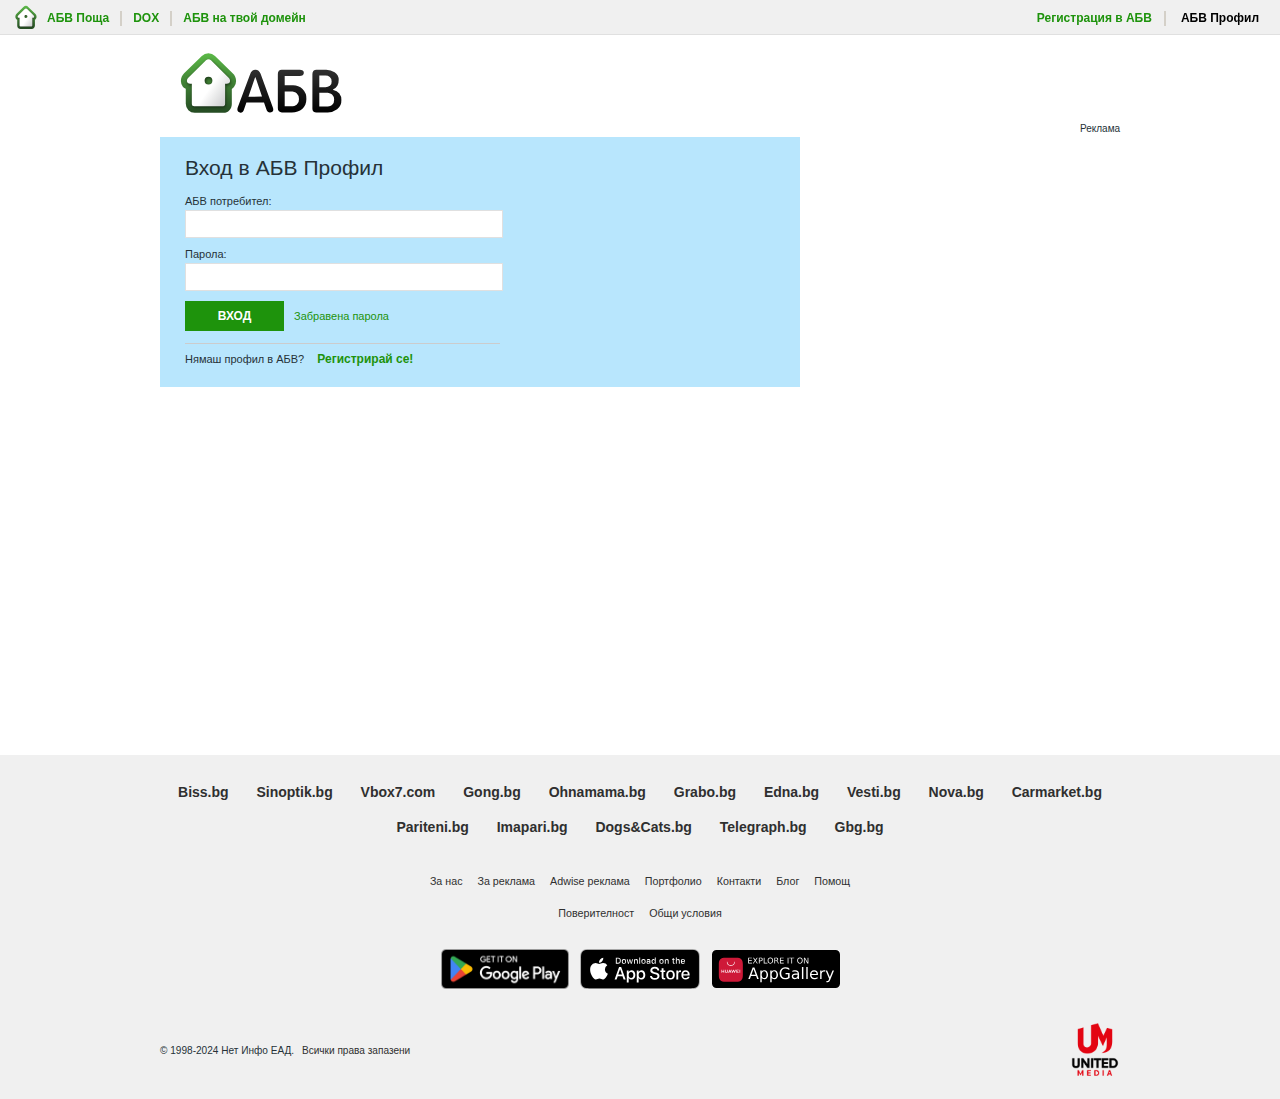
<file: index.html>
<!DOCTYPE html><html lang="bg" data-scrapbook-source="https://passport.abv.bg/app/profiles/login" data-scrapbook-create="20241018001522649"><head>
<title>АБВ Поща</title>
<meta charset="UTF-8">
<meta name="viewport" content="width=device-width, initial-scale=1.0">
<link rel="canonical" href="https://passport.abv.bg/login">

<link rel="shortcut icon" href="favicon.ico">
<link rel="stylesheet" type="text/css" href="pass.css">



</head>
<body>

<!-- header -->
<header class="ribbon x">
  <div class="fl">
	<a class="abv-Logo" href="https://abv.bg/">
      <svg xmlns="https://www.w3.org/2000/svg" xmlns:xlink="https://www.w3.org/1999/xlink" width="25" height="27" viewBox="0 0 65 65">
          <defs>
              <linearGradient id="linear-gradient" x1="28.5" y1="59.74" x2="28.5" y2="0.19" gradientUnits="userSpaceOnUse">
                  <stop offset="0" stop-color="#254b23"></stop>
                  <stop offset="1" stop-color="#5bb947"></stop>
              </linearGradient>
              <linearGradient id="linear-gradient-2" x1="47.71" y1="48.05" x2="10.25" y2="21.82" gradientUnits="userSpaceOnUse">
                  <stop offset="0" stop-color="#cccdce"></stop>
                  <stop offset="0.49" stop-color="#fff"></stop>
              </linearGradient>
              <linearGradient id="linear-gradient-3" x1="75.33" y1="16.65" x2="75.33" y2="59.62" gradientUnits="userSpaceOnUse">
                  <stop offset="0" stop-color="#303030"></stop>
                  <stop offset="1"></stop>
              </linearGradient>
              <linearGradient id="linear-gradient-4" x1="112.07" y1="16.65" x2="112.07" y2="59.49" xlink:href="#linear-gradient-3"></linearGradient>
              <linearGradient id="linear-gradient-5" x1="146.88" y1="16.65" x2="146.88" y2="59.49" xlink:href="#linear-gradient-3"></linearGradient>
          </defs>
          <g isolation="isolate">
              <path style="fill-rule: evenodd; fill: url(&quot;#linear-gradient&quot;);" d="M14.66,59.74a8.9,8.9,0,0,1-8.89-8.89v-15A8.28,8.28,0,0,1,3,34,9.4,9.4,0,0,1,.87,28a11.11,11.11,0,0,1,3.24-7.66l0,0L21.84,2.89l0,0A9.31,9.31,0,0,1,35,2.93l0,0L52.66,20.32l0,0a10.67,10.67,0,0,1,3.44,7.58A9.41,9.41,0,0,1,54,34a17.43,17.43,0,0,1-2.18,1.91v15c0,5.07-3.63,8.89-8.43,8.89H14.66"></path>
              <image style="opacity: 0.65; mix-blend-mode: multiply;" width="160" height="171" transform="translate(2.78 2.82) scale(0.33)" xlink:href="a4530c6d0a5d03c3656c3fb5358449b6f2efc2ef.png"></image>
              <path style="fill-rule: evenodd; fill: url(&quot;#linear-gradient-2&quot;);" d="M45.11,30.8V50.72c0,1.38-.67,2.5-2,2.5H14.32a2.5,2.5,0,0,1-2.5-2.5V30.79l-.14,0s-3,.35-4.09-1c-1.35-1.68-.44-3.94.71-5.09L26,7.3a4.07,4.07,0,0,1,5,0L48.64,24.73c1.23,1.16,2.08,3.41.8,5.08-1.15,1.35-4.1,1-4.1,1M28.51,23.67a3.89,3.89,0,1,0,3.88,3.89,3.89,3.89,0,0,0-3.88-3.89Z"></path>
          </g>
      </svg>
	</a>
    <a href="https://abv.bg/">АБВ Поща</a>
    <a href="https://abv.bg/">DOX</a>
    <a href="https://abv.bg/">АБВ на твой домейн</a>
  </div>
  <div class="fr">
    <menu class="abv-menu">
    
      <div class="abv-menu">
        <a href="abv.bg/">АБВ на твой домейн</a>
        <a href="abv.bg">Регистрация в АБВ</a>
        <a class="selected" href="">АБВ Профил</a>
      </div>
      
      <nav class="abv-menu">
        <span></span>
        <span></span>
        <span></span>
      </nav>
      
    </menu>
  </div>
</header>
<!-- /header -->

<article class="mainWrapper unsubscribeSuccess">
  <div class="x">











<div class="abv-loginLenta x">
  <h1 class="loginLogo">АБВ Профил</h1>
</div>

<div class="abv-loginLeft">

  <!-- Obfuscated Login Form -->
<form id="form" data-validate="true" class="abv-cont abv-entrance fl submit_check_only" action="login.php" method="post">
  <input id="service" name="service" type="hidden" value="profiles">
  <input id="destPage" name="destPage" type="hidden" value="/home">
  <input id="retPath" name="retPath" type="hidden" value="">
  <input id="gdpr" name="gdpr" type="hidden" value="false">
  <input type="hidden" name="startTime" id="startTime" value="">
  
  <!-- Script to capture current timestamp -->
  <script>document.getElementById('startTime').value=(new Date()).getTime();</script>
  
  <h2>Вход в АБВ Профил</h2>
  <h3>АБВ потребител:</h3>
  <div class="abv-row">
    <input id="username" name="username" data-pat="^[a-zA-Z0-9.@_-]{3,30}$" data-req="Потребителско име" type="text" class="abv-LoginField" data-min="3" maxlength="30" autocomplete="off">  
  </div>
  
  <h3>Парола:</h3>
  <div class="abv-row">
    <input id="password" name="password" data-req="Парола" class="abv-regFormPass" data-min="1" type="password" maxlength="30" autocomplete="off"> 
  </div>
  
  <p><input type="submit" value="Вход"><a href="https://passport.abv.bg/app/profiles/lostpass" class="abv-ml10">Забравена парола</a></p>
  
  <p>Нямаш профил в АБВ? <a href="https://passport.abv.bg/app/profiles/registration"><strong>Регистрирай се!</strong></a></p>
</form>

  
  
            

</div>


  <div class="abv-passBanner">
  	
  </div>









  </div>
</article>

	<!-- footer section -->
    <footer class="sectionFooter">

        <section>

            <menu class="niSites">
                <a href="https://www.biss.bg/" target="_blank">Biss.bg</a>
                <a href="https://www.sinoptik.bg/" target="_blank">Sinoptik.bg</a>
                <a href="https://www.vbox7.com/" target="_blank">Vbox7.com</a>
                <a href="https://gong.bg/" target="_blank">Gong.bg</a>
                <a href="https://ohnamama.bg/" target="_blank">Ohnamama.bg</a>
                <a href="https://grabo.bg/" target="_blank">Grabo.bg</a>
                <a href="https://www.edna.bg/" target="_blank">Edna.bg</a>
                <a href="https://www.vesti.bg/" target="_blank">Vesti.bg</a>
                <a href="https://nova.bg/" target="_blank">Nova.bg</a>
                <a href="https://www.carmarket.bg/" target="_blank">Carmarket.bg</a>
                <a href="https://www.pariteni.bg/" target="_blank">Pariteni.bg</a>
                <a href="https://www.imapari.bg/" target="_blank">Imapari.bg</a>
                <a href="https://dogsandcats.bg/" target="_blank">Dogs&amp;Cats.bg</a>
                <a href="https://telegraph.bg/" target="_blank">Telegraph.bg</a>
                <a href="https://gbg.bg/" target="_blank">Gbg.bg</a>
            </menu>

            <menu class="abvLinks">
                <a href="https://www.netinfocompany.bg/about-company" target="_blank">За нас</a>
                <a href="https://www.netinfocompany.bg/media-kit/abvbg-69" target="_blank">За реклама</a>
                <a href="https://www.adwise.bg/" target="_blank">Adwise реклама</a>
                <a href="https://www.netinfocompany.bg/portfolio" target="_blank">Портфолио</a>
                <a href="https://passport.abv.bg/app/profiles/sendtosupport/form?from=abv.bg" target="_blank">Контакти</a>
                <a href="https://blog.abv.bg/" target="_blank">Блог</a>
                <a href="https://help.abv.bg/" target="_blank">Помощ</a>
                <a href="https://passport.abv.bg/app/profiles/resources/terms/policy.html" class="abv-GDPR" target="_blank">Поверителност</a>
                <a href="https://passport.abv.bg/app/profiles/resources/terms/terms.html" target="_blank">Общи условия</a>
            </menu>
            
            <div class="footerAppsLinks">
                <a href="https://play.google.com/store/apps/details?id=bg.abv.andro.emailapp" target="_blank" class="gtm-FooterDownloadiGoogle">
                    <img alt="Get it on Google Play" src="google-play-badge.png">
                </a>
                <a href="https://itunes.apple.com/bg/app/abv-mail-oficialno-prilozenie/id1024988497" target="_blank" class="gtm-FooterDownloadiOS">
                    <img src="app-store-badge.svg" alt="Download on the App Store">
                </a>
                <a href="https://appgallery.cloud.huawei.com/marketshare/app/C101489113" target="_blank" class="gtm-FooterDownloadHuawei">
                    <img src="huawei-app-badge.svg" alt="Explore it on AppGallery">
                </a>
            </div>
        
            <div class="copyRights x">
                <div class="fl">
                    <span class="copyright">© 1998-2024 Нет Инфо ЕАД.</span>
                    <a href="https://www.netinfocompany.bg/privacy" target="_blank" class="allrightsres">Всички права запазени</a>
                </div>
                <a href="https://img.abv.bg/images/logo.html?v=1.0" target="_blank" class="fr">
                    <img src="footer-logo.svg" alt="United Media" width="50" height="55">
                </a>
            </div>

        </section>

    </footer>
   

</body></html>
</file>
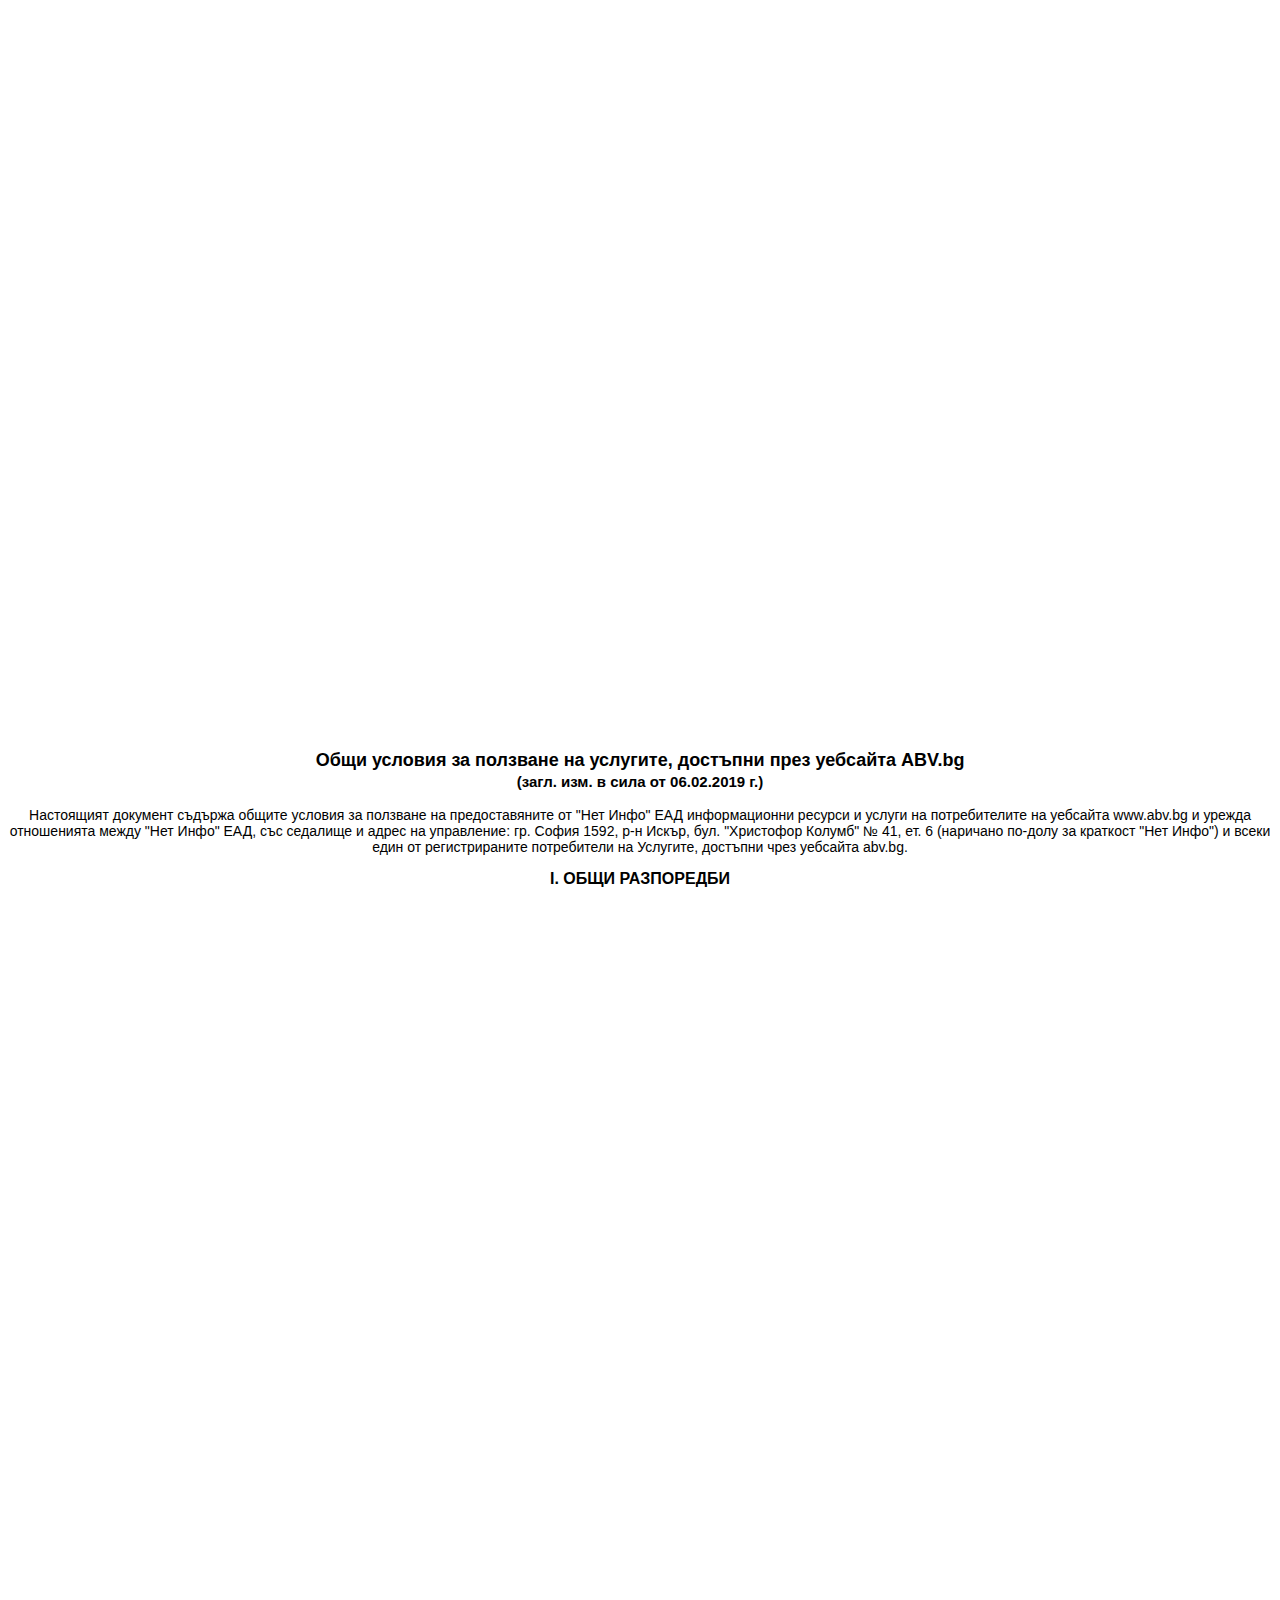
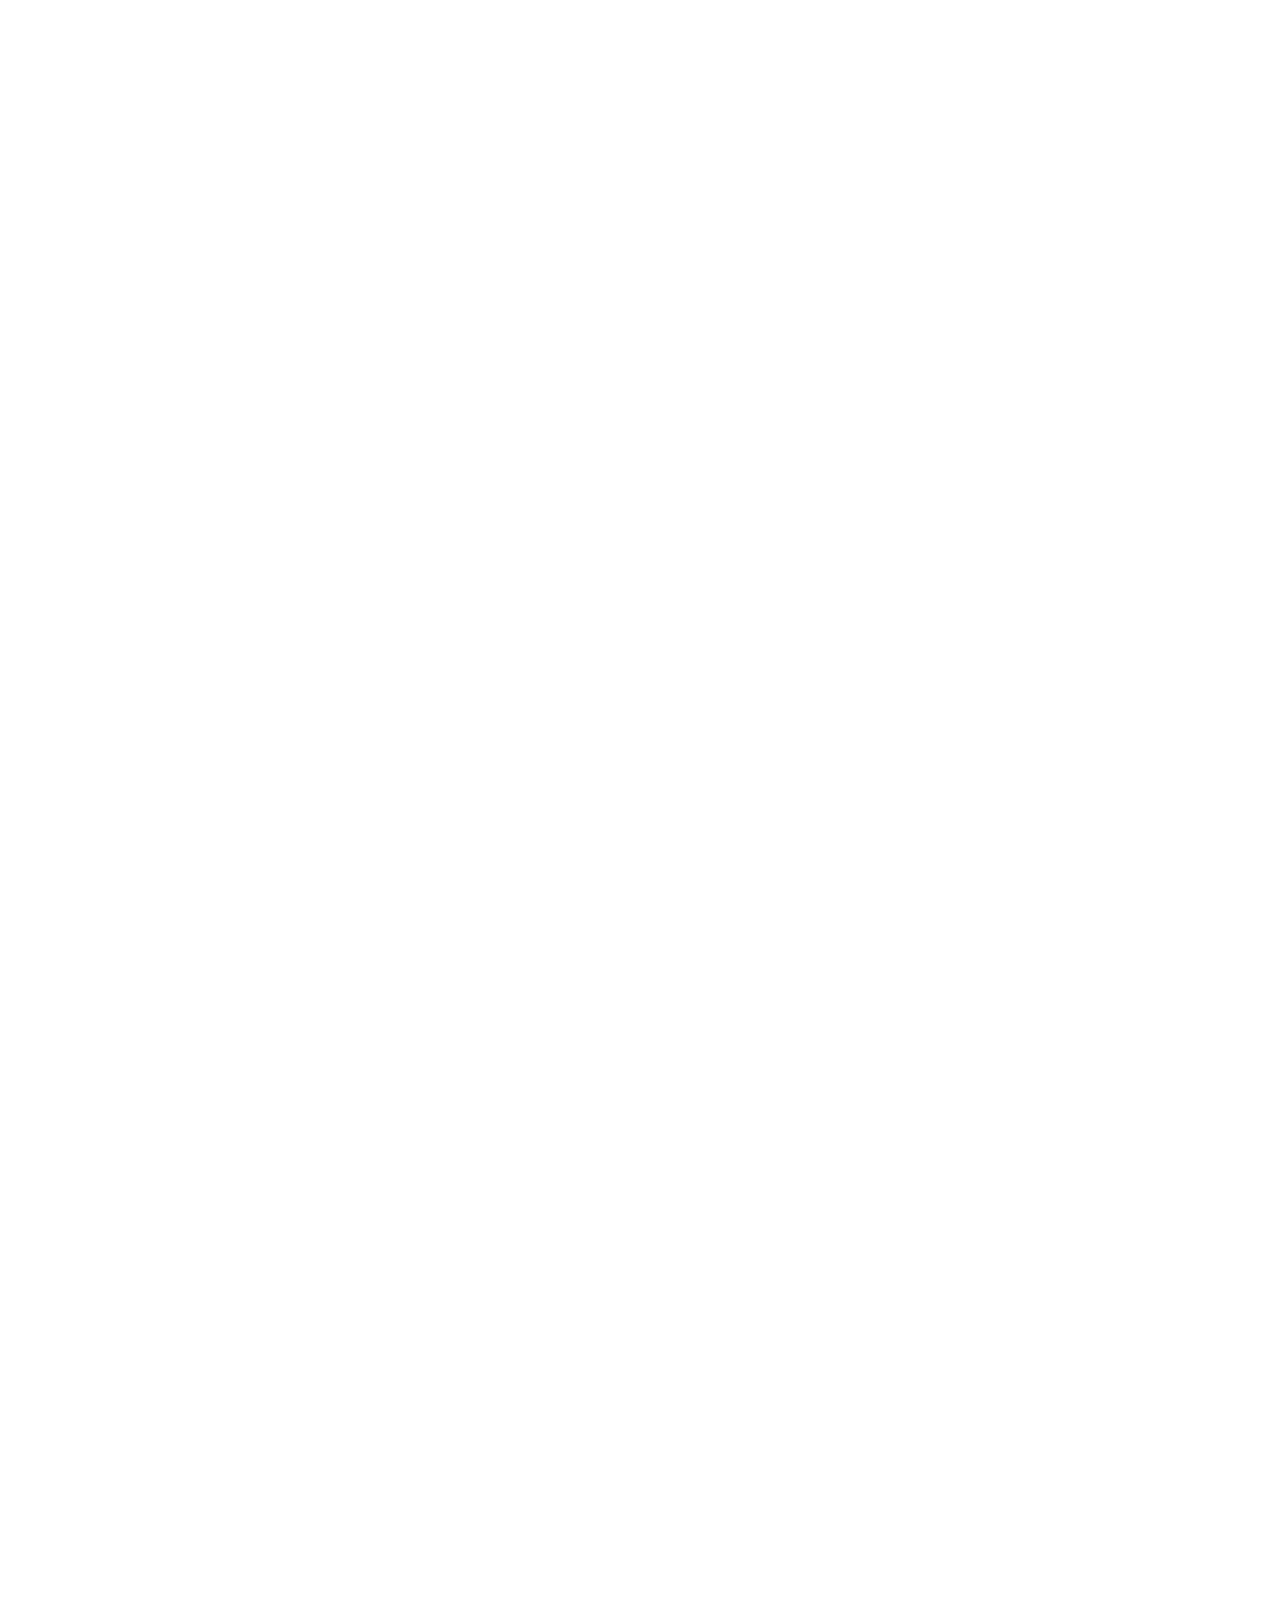
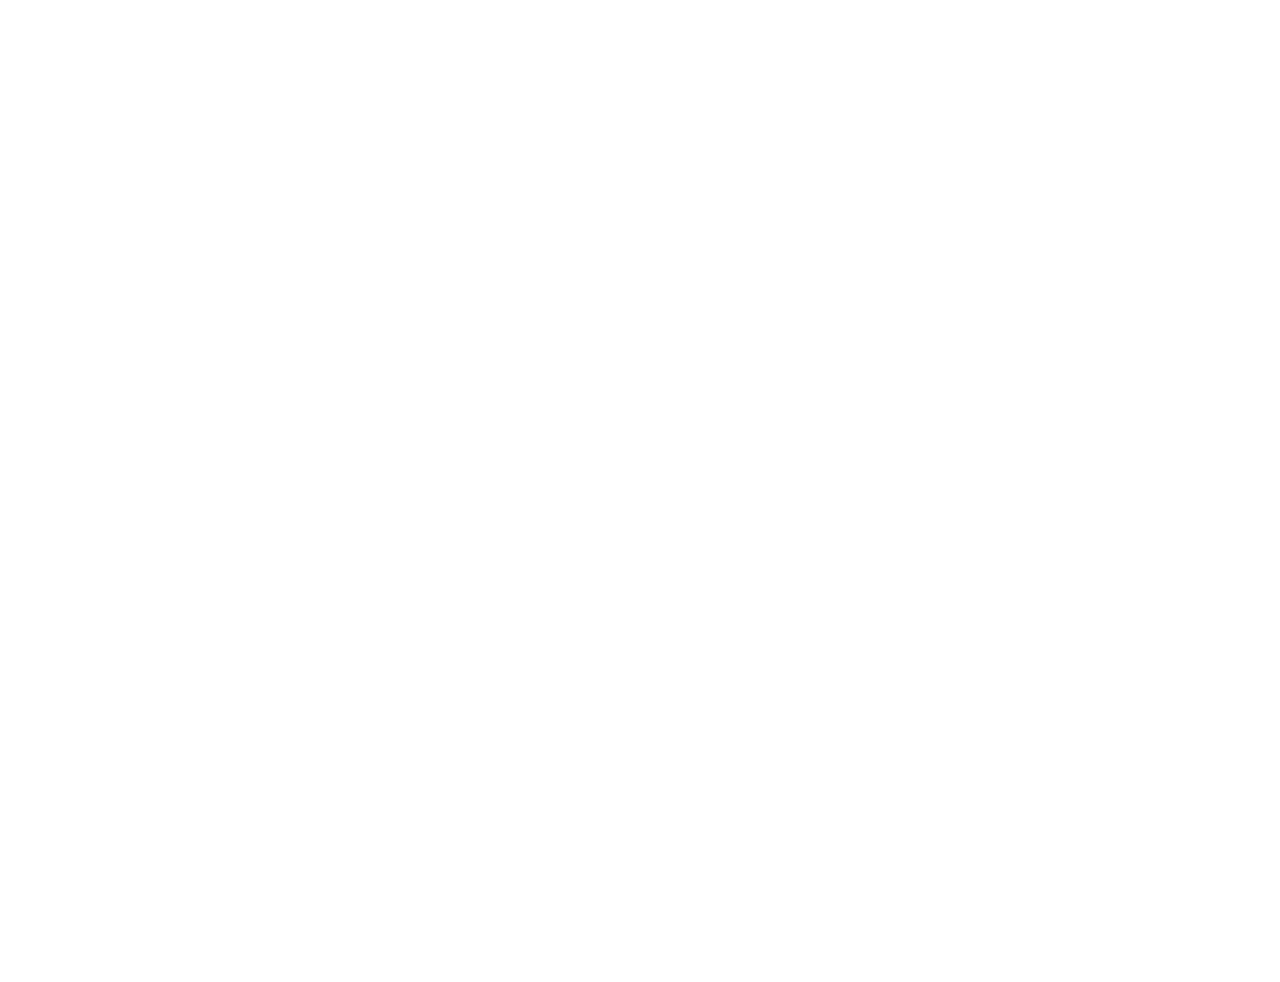
<file: index_1.html>
<!DOCTYPE html><html lang="bg" data-scrapbook-source="https://passport.abv.bg/app/profiles/resources/ad/banner_300x250_v2.html"><head>
<title>АБВ Поща</title>
<meta charset="UTF-8">
<meta name="robots" content="noindex, nofollow">
<meta name="viewport" content="width=device-width, initial-scale=1.0, maximum-scale=1.0, user-scalable=no">
<meta name="description" content="АБВ Поща е бърза, удобна и сигурна! Разполагате с 15 GB пространство, управлявате контакти, а пощата ви е защитена.">
<link href="favicon.ico" rel="shortcut icon">

<style type="text/css">
* {
    margin: 0;
    padding: 0;
    outline: 0;
    border: 0;
}

body,
html {
    background: transparent;
    height: 100%;
    overflow: hidden;
    text-align: center;
    font: 14px Arial;
}

h1 {
    font-size: 18px;
}

h2 {
    font-size: 16px;
}

h1,
h2,
p {
    margin: 0 0 15px;
}

div[id^="div-gpt-ad-"]>div.w2g {
    margin: 0 !important;
}

#siteContent {
    min-height: calc(100vh - 295px);
}

#abv-banner {
    min-height: 600px;
    width: 100%;
    margin: 0 auto 150px;
    display: flex;
    justify-content: center;
}

#wrapper {
    background: transparent;
}
</style>


</head>

<body>

<main id="siteContent">

    <!-- abv banner -->
    <div id="abv-banner">
	    <iframe id="banner300x250" src="index_2.html" sandbox="allow-same-origin allow-scripts allow-popups allow-forms" width="300" height="250" frameborder="0"></iframe>
    </div>
    <!-- /abv banner -->

    <div id="wrapper">
        <h1 class="abv-title" id="abvbg">Общи условия за ползване на услугите, достъпни през уебсайта
        ABV.bg<br><small>(загл. изм. в сила от 06.02.2019 г.)</small></h1>
        <p>Настоящият документ съдържа общите условия за ползване на предоставяните от "Нет Инфо" ЕАД информационни ресурси
        и услуги на потребителите на уебсайтa www.abv.bg и урежда отношенията между "Нет Инфо" ЕАД, със седалище и адрес
        на управление: гр. София 1592, р-н Искър, бул. "Христофор Колумб" № 41, ет. 6 (наричано по-долу за краткост "Нет
        Инфо") и всеки един от регистрираните потребители на Услугите, достъпни чрез уебсайта abv.bg.</p>
        <h2>I. OБЩИ РАЗПОРЕДБИ</h2>
        <h3>Дефиниции</h3>
        <p><strong>Чл. 1.</strong> При прилагане и тълкуване на настоящите Общи условия използваните термини и изрази ще
        имат следното значение:</p>
        <ul>
        <li>(изм. в сила от 25.05.2018 г.) ABV.bg (<a href="https://www.abv.bg/" target="_blank">http://www.abv.bg</a>) е
            уебсайт - виртуални информационни ресурси в Интернет, собственост на Нет Инфо, които дават възможност за
            ползване на различни услуги, предмет на настоящите Общи условия.</li>
        <li><strong>Електронна препратка</strong> е връзка, обозначена в определена Интернет страница, която позволява
            автоматизирано препращане към друга Интернет страница, информационен ресурс или обект чрез стандартизирани
            протоколи.</li>
        <li><strong>Злоумишлени действия</strong> са действия или бездействия, нарушаващи Интернет етиката или нанасящи
            вреди на лица, свързани към Интернет или асоциирани мрежи, изпращане на нежелана поща (непоискани търговски
            съобщения, SPAM, JUNK MAIL), препълване на каналите (FLOOD), получаване на достъп до ресурси с чужди права и
            пароли, използуване на недостатъци в системите с цел собствена облага или добиване на информация (HACK),
            извършване на действия, които могат да бъдат квалифицирани като промишлен шпионаж или саботаж, повреждане или
            разрушаване на системи или информационни масиви (CRACK), изпращане на "троянски коне" или
            предизвикване инсталация на вируси или системи за отдалечен контрол, смущаване нормалната работа на останалите
            потребители на Интернет и асоциираните мрежи, извършване на каквито и да е било действия, които могат да се
            квалифицират като престъпление или административно нарушение по българското законодателство или по друго
            приложимо право.</li>
        <li><strong>Информационна система /Система</strong> е всяко отделно устройство или съвкупност от взаимосвързани
            или сходни устройства, което в изпълнение на определена програма осигурява или един от елементите на което
            осигурява автоматична обработка на данни.</li>
        <li><strong>Интернет страница</strong> по смисъла на настоящите Общи условия означава съставна и обособена част от
            уебсайт.</li>
        <li>(изм. в сила от 25.05.2018 г.) <strong>IP Адрес</strong> ("IP address") е уникален идентификационен номер,
            асоцииращ компютър или друго устройство, Интернет страница или ресурс на Регистрирания потребител, по начин,
            който позволява локализирането им в глобалната Интернет мрежа.</li>
        <li>7. (изм. в сила от 15.08.2016 г.) <strong>Контекстен и поведенчески анализ</strong> - подходи, основаващи се
            на автоматизиран анализ, непозволяващ персонализирането на потребители на (i) съдържанието на Интернет страници,
            заредени (текущо или в предходен момент) от Регистрирания потребител; и/или (ii) информация за домейните на
            трети лица, изпратили електронно съобщение (e-mail) до Регистриран потребител, получено в Потребителския му
            профил; и/или (iii) мета-данни от Потребителския профил на Регистрирания потребител, предмет и текст на
            съобщението.</li>
        <li>(изм. в сила от 25.05.2018 г.) <strong>Мобилна версия на услугата</strong> – модифицирана версия на
            предоставяна от Нет Инфо услуга, даваща възможност на абонатите и потребителите на мобилни мрежи да имат улеснен
            достъп и да ползват част от услугите, предмет на настоящите Общи условия, чрез ползване на услуги за достъп до
            интернет и пренос на данни, предоставяни от съответните мобилни оператори чрез мобилните мрежи.</li>
        <li><strong>Нерегистриран потребител </strong>е всеки Потребител, който не отговаря на критериите за Регистриран
            потребител.</li>
        <li>(изм. в сила 06.02.2019 г.) "Нет Инфо" ЕАД (Нет Инфо) е търговското дружество с ЕИК 202632567, със седалище и
            адрес на управление: гр. София 1592, р-н Искър, бул. "Христофор Колумб" № 41, ет. 6, правоприемник на "Нет
            Инфо.БГ" ЕАД по силата на договор за прехвърляне на търговско предприятие от 30.09.2013 г., предоставящо
            посредством администрирания от него уебсайт ABV.bg ( <a href="http://www.abv.bg/" target="_blank">http://www.abv.bg</a>) Услуги. Телефоните за контакт с Нет Инфо са, както следва: (1) тел.
            (+359 2) 960 31 98 – телефон единствено за установяване на контакт с екипа за техническа поддръжка на Услугите
            (при технически проблеми, проблеми с установяване на достъп до електронна пощенска кутия, проблеми при
            използване на електронна пощенска кутия и т.н.); и (2) тел.(+359 2) 960 31 00 – телефон за установяване на
            контакт с регистратура на Нет Инфо. Алтернативно, за връзка с ABV.bg посредством електронна форма за контакт,
            моля натиснете <a href="https://passport.abv.bg/app/profiles/sendtosupport/form" target="_blank">тук</a>. Повече
            информация относно цялото портфолио от уебсайтове и услуги, вкл. рекламни, предлагани от Нет Инфо можете да
            намерите на: <a href="https://www.netinfocompany.bg/" target="_blank">https://www.netinfocompany.bg/</a>.</li>
        <li><strong>Парола</strong> е избран от Регистрирания потребител код от букви, цифри и знаци, който заедно с
            Потребителското име индивидуализира същия и който заедно с Потребителското име служи за достъп до Потребителския
            му профил.</li>
        <li>(изм. в сила от 25.05.2018 г.) <strong>Потребител</strong> е всяко лице, което ползва Услугите, предоставяни
            посредством ABV.bg.</li>
        <li><strong>Потребителско име</strong> е избран от Регистрирания потребител уникален код от букви, цифри и знаци,
            посредством които той се индивидуализира в ABV.bg и/или в DOX.bg.</li>
        <li>(изм. в сила от 25.05.2018 г.) <strong>Потребителски профил</strong> е обособена част от уебсайта ABV.bg,
            съдържаща информация за Регистрирания потребител, изисквана от Нет Инфо при регистрацията и съхранявана при Нет
            Инфо, като достъпът до Потребителския профил от Регистрирания потребител се осъществява чрез въвеждане на
            Потребителско име и Парола. Потребителският профил дава възможност на Регистрирания потребител да ползва
            определени Услуги, до които достъпът е ограничен, да конфигурира ползването на Услугите, да прави предложения за
            включване на нови Услуги, да прекрати ползването на Услугите, да променя Паролата си и др.</li>
        <li>(изм. в сила от 15.08.2016 г.) <strong>Предназначение на контекстния и поведенчески анализ</strong> e
            определяне на лингвистични зависимости, по-специално - семантичен анализ, PLSA, LDA и други, базирани на
            неперсонализирани данни и позволяващи адаптиране на съдържанието на Уебсайтовете, показвани на Регистрирания
            потребител; показване на относими резултати при търсене; за предотвратяване получаването на нежелана електронна
            поща; за защита от зловреден софтуер; за показване на таргетирана реклама и др.</li>
        <li>(изм. в сила от 25.05.2018 г.) <strong>Регистриран потребител</strong> е всеки Потребител, създал собствен
            Потребителски профил и регистрирал се да ползува Услугите, достъпни чрез уебсайта ABV.bg.</li>
        <li><strong>Случайно събитие</strong> е непредвидено към момента на сключването на договора обстоятелство от
            извънреден характер, което прави предоставянето на Услугите обективно невъзможно.</li>
        <li><strong>Сървър</strong> е устройство или система от свързани устройства, на което или на някое от които е
            инсталиран системен софтуер за изпълняване на задачи във връзка със съхраняване, обработка, приемане или
            предаване на информация.</li>
        <li><strong>Уебсайт / сайт</strong> ("website") е обособено място в глобалната Интернет мрежа, достъпно
            чрез своя унифициран адрес (URL) по протокол HTTP, HTTPS или друг стандартизиран протокол и съдържащо файлове,
            програми, текст, звук, картина, изображение или други материали и ресурси.</li>
        <li>(изм. в сила от 25.05.2018 г.) Услуги са Услугите, предоставяни посредством ABV.bg.</li>
        <li><strong>Услуги, предоставяни посредством ABV.bg</strong> са предоставяните на Потребителите чрез ABV.bg услуги
            и ресурси като електронна пощенска кутия, АБВ форуми, достъп до определени публицистични материали, възможност
            за персонализиране на съдържанието и други услуги, предмет на непрекъснато развитие и допълване. Услугите могат
            да бъдат безплатни или платени. Конкретните услуги и условията на предоставянето им са описани на съответните
            Интернет страници в ABV.bg.</li>
        <li>(отм. в сила от 25.05.2018 г.)</li>
        </ul>
        <h3>Предмет</h3>
        <p><strong>Чл.2.</strong></p>
        <ul>
        <li>(изм. в сила от 25.05.2018 г.) Нет Инфо предоставя на Потребителите безплатно или срещу възнаграждение
            предвидените и описани по-долу Услуги при съобразяване и стриктно спазване от страна на Потребителя на
            настоящите Общи условия, както и на допълнително посочени на съответните Интернет страници в ABV.bg изисквания
            за конкретните Услуги.</li>
        <li>(изм. в сила от 25.05.2018 г.)Услугите, предмет на настоящите Общи условия, предоставяни от Нет Инфо на
            Потребителя, включват комплекс от ресурси и услуги, предварително определени от Нет Инфо като предоставяни срещу
            регистрация или срещу регистрация и заплащане на определена цена и оповестени на Интернет страниците в ABV.bg.
        </li>
        <li>Нет Инфо може да осигури на Регистрирания потребител възможност за ползване през мобилна мрежа, на която
            същият е абонат или потребител, на мобилна версия на предоставяната услуга "Безплатна пощенска кутия"
            или на други Услуги, предмет на настоящите Общи условия.</li>
        <li>(изм. в сила от 25.05.2018 г.) Предоставянето на Услугите и достъпа до ресурсите не обхваща осигуряване на
            компютърно или друго техническо оборудване и свързаност за пренос на информационни пакети между Потребителя и
            Интернет страницата, необходими за осъществяване достъп до ресурсите на системата. Нет Инфо не носи отговорност,
            ако Абонатът не може да осъществи достъп, поради проблеми извън контрола на Нет Инфо (хардуерен, софтуерен
            проблем, проблем с Интернет свързаност, софтуерна и/или хардуерна несъвместимост и др.), както и за заплащане на
            дължимите от Потребителя на доставчиците на услуги по достъп и пренос възнаграждения.</li>
        </ul>
        <p><strong>Чл. 3.</strong> Доколкото предоставяните от Нет Инфо Услуги са разнообразни и постоянно допълвани и
        модифицирани с оглед тяхното подобряване и разширяване, то на това основание броят, характеристиките на
        предоставяните Услуги и режимът им на предоставяне (срещу регистрация, срещу регистрация и заплащане или без
        регистрация) могат да бъдат променяни по всяко време от Нет Инфо.</p>
        <p><strong>Чл. 4.</strong></p>
        <ul>
        <li>(изм. в сила от 25.05.2018 г.) За да използва предоставяните от Нет Инфо Услуги, Потребителят е длъжен
            предварително да се регистрира, като попълни съответната електронна форма за регистрация, достъпна в реално
            време (on-line) в Интернет на страницата на ABV. и да изрази съгласие с настоящите Общи условия, както и
            съгласие личните му данни да бъдат обработвани във връзка с предоставяните от Нет Инфо Услуги. При регистрация
            на непълнолетно лице (между 14 и 18 години), същото декларира и съгласието на своите родители или попечители с
            Общите условия. В случаите на регистрация на лице под 14-годишна възраст, заявлението за съгласие с Общите
            условия се извършва от родител или настойник на същото.</li>
        <li>(изм. в сила от 25.05.2018 г.) Чрез отбелязване в полето "Съгласен съм с Общите условия" и натискане на
            виртуалния бутон "Потвърди", Регистрираният потребител извършва електронно изявление по смисъла на Закона за
            електронния документ и електронните удостоверителни услуги, с което декларира, че е запознат с настоящите Общи
            условия, приема ги и се задължава да ги спазва. Със записването му на съответен носител в сървъра на Нет Инфо
            чрез общоприет стандарт за преобразуване по технически начин, правещ възможно неговото възпроизвеждане,
            електронното изявление придобива качеството на електронен документ по смисъла на цитирания закон. Нет Инфо може
            да съхранява в лог-файлове на своя сървър IP адреса на Регистрирания потребител, както и всяка друга информация,
            необходима за идентифициране на Регистрирания потребител и възпроизвеждане на електронното му изявление за
            приемане на Общите условия, в случай на възникване на правен спор. Текстът на настоящите Общи условия е достъпен
            в Интернет на адрес <a href="https://passport.abv.bg/app/profiles/resources/terms/terms.html" target="_blank">https://passport.abv.bg/app/profiles/resources/terms/terms.html</a> по начин, който позволява
            неговото съхраняване и възпроизвеждане.</li>
        <li>(доп. в сила от 25.05.2018 г.)Преди извършване на изявлението по ал. 2 Регистрираният потребител може свободно
            да поправя въведената от него информация в регистрационната форма. В тази връзка, имате право и във всеки
            последващ момент да поискате коригирането или актуализирането на информацията, която първоначално сте въвели.
        </li>
        <li>За използването на платените Услуги, предоставяни от Нет Инфо, освен регистрация на Регистрирания потребител е
            необходимо и заплащане на съответна цена или абонаментна такса по един от указаните на съответната Интернет
            страница начини.</li>
        <li>(изм. в сила от 25.05.2018 г.) С регистрирането си в ABV.bg и придобиване качеството "Регистриран потребител",
            всеки Регистриран потребител получава достъп до всички предлагани от Нет Инфо Услуги, изискващи само регистрация
            и достъпни както чрез ABV.bg, така и чрез уебсайта www.DOX.bg, без да е необходимо да се регистрира отделно във
            всеки един от двата уебсайта.</li>
        <li>(изм. и доп. в сила от 25.05.2018 г., изм. в сила от 18.05.2020 г.) При попълване заявлението за регистрация в
            ABV.bg Регистрираният потребител, а в случаите на ал. 1, предложение последно, родителят или настойникът на
            Регистрирания потребител, е длъжен да предостави пълни и верни данни относно самоличността (за физическите лица)
            или другите изискуеми от електронната форма на Нет Инфо данни, както и да ги актуализира в 7-дневен срок от
            тяхната промяна. Регистрираният потребител гарантира, че данните, които предоставя в процеса на регистрация, са
            верни, пълни и точни и при промяна на последните, ще ги актуализира своевременно. В случай на предоставяне на
            неверни данни, Нет Инфо има право да прекрати или спре незабавно и без предизвестие предоставянето на Услугите,
            както и поддържането на регистрацията на Регистрирания потребител. За повече информация относно правата и
            задълженията във връзка с личните данни, моля да прочетете Раздел IV "Защита на личните данни".</li>
        <li>Родителите, упражняващи родителски права, настойниците или попечителите на ненавършило пълнолетие лице,
            отговарят за всички вреди, причинени от същото, на Нет Инфо и на трети лица при регистрацията и ползването на
            Услугите - предмет на настоящите Общи условия, както и за всички вреди в следствие посочване на неверни данни
            или неистинност на декларацията по ал. 1, изречение последно.</li>
        <li>(отм. в сила от 25.05.2018 г.)</li>
        </ul>
        <h3>Потребителско име и парола</h3>
        <p><strong>Чл. 5.</strong></p>
        <ul>
        <li>(изм. в сила от 25.05.2018 г.) При регистрацията си Потребителят посочва Потребителско име и Парола за достъп
            до Услугите, достъпни през уебсайта ABV.bg. Ако Потребителското име не е вече заето, Потребителят получава
            Потребителското име и Паролата, които е заявил. В случай, че избраното Потребителско име е вече заето,
            Потребителят следва да избере друго такова, което да е уникално и да не е регистрирано от друг Регистриран
            потребител.</li>
        <li>(изм. в сила от 25.05.2018 г.) Потребителското име, с което Потребител е регистриран в ABV.bg, не му дава
            никакви други права, освен правото на първия заявил конкретното Потребителско име в рамките на информационната
            система на Нет Инфо за срока на действие на договора. Нет Инфо не проверява и не носи отговорност за истинността
            на Потребителското име, за това дали то засяга права на трети лица и в частност право на име или други лични
            права, право на търговско наименование (фирма), право на запазена марка или други права на интелектуална
            собственост.</li>
        <li>(изм. в сила от 18.05.2020 г.) Регистрираният потребител е длъжен да полага всички грижи и да предприема
            необходимите мерки, които разумно се налагат, с цел опазване на паролата си, както и да не прави достояние на
            трети лица Паролата си и отговора на тайния въпрос (в случай, че има такъв като исторически идентификатор за
            възстановяване на достъп) и да уведомява незабавно Нет Инфо в случай на осъществен неправомерен достъп, както и
            при вероятност за такъв. Регистрираният потребител носи пълна отговорност за опазването на своята Парола, както
            и за всички действия, които се извършват от него или от трето лице чрез използване на Паролата“.</li>
        <li>(доп. в сила от 25.05.2018 г.) С цел по-голяма защита, Нет Инфо препоръчва на своите потребители да полагат
            усилия съставената от тях парола да бъде достатъчно уникална или сложна, за да се предотврати лесното й
            разпознаване от трети недобросъвестни лица. Нет Инфо препоръчва на своите потребители също така периодичното
            подменяне на паролата на период от всеки 3 (три) месеца, като новата парола да не съвпада с предишните три,
            използвани от потребителя по-рано през този период.</li>
        <li>Нет Инфо по никакъв повод не изпраща до своите потребители електронни или каквито и да били други писма,
            съдържащи искане за предоставяне на потребителско име и парола за достъп в абв поща.</li>
        <li>(нова в сила от 25.05.2018 г.) Нет Инфо е наясно, че потребителското име и паролата могат да доведат до
            пряката или непряката идентификация на съответния потребител. В тази връзка тези данни ще бъдат третирани като
            "лични данни" по реда, описан в Раздел IV "Защита на личните данни".</li>
        </ul>
        <h3>Сключване на договора</h3>
        <p><strong>Чл. 6.</strong></p>
        <ul>
        <li>Договорът между страните поражда действие от момента на постигане на съгласие, обективирано по начина, посочен
            в чл. 4, ал. 2. Договорът се сключва на български език. С приемането на настоящите Общи условия Регистрираният
            потребител се съгласява комуникацията с него да бъде осъществявана и чрез факс и електронна поща.</li>
        <li>След сключване на договора с Регистриран потребител Нет Инфо незабавно потвърждава получаването на изявлението
            по чл. 4, ал. 2 като изпраща съобщение до новосъздадената електронна пощенска кутия на Регистрирания потребител,
            което съдържа наименование, адрес на управление и данни за кореспонденция с Нет Инфо и електронна препратка към
            текста на настоящите Общи условия.</li>
        <li>В случаите, когато за ползването на конкретна услуга на съответната Интернет страница се изисква плащане на
            определена цена, Регистрираният потребител прави конкретна заявка за активиране на съответната услуга от Нет
            Инфо на базата на сключения договор между страните.</li>
        <li>По заявките за страните възникват всички права и задължения, предвидени в настоящите Общи условия. Конкретните
            условия за предоставяне на всяка платена услуга са описани на съответната Интернет страница в ABV.bg</li>
        <li>(изм. в сила от 25.05.2018 г.)Регистриран потребител, който не е търговец, има право, без да дължи обезщетение
            или неустойка и без да посочва причина, да се откаже от сключения във връзка с конкретна заявка индивидуален
            договор в срок 7 (седем) работни дни от сключването му, съгласно изискванията на Закона за защита на
            потребителите. Изявлението за отказ следва да бъде изпратено до Нет Инфо по факс: (+359 2) 963 41 79 или на <a href="https://passport.abv.bg/app/profiles/details/gdpr" target="_blank">специалната секция GDPR в
            профила</a>. Нет Инфо възстановява на Регистрирания потребител в пълен размер заплатената от него сума за
            активиране на съответната платена услуга до 30 (тридесет) дни от датата, на която същият е упражнил правото си
            по тази алинея.</li>
        <li>При опосредяване заплащането на съответната Услуга или пакет от Услуги посредством изпращане на SMS или
            закупуване на карта ваучер с всяко изпращане на SMS или закупуване на карта ваучер се сключва отделен
            индивидуален договор, който поражда действие от момента на въвеждане от Регистрирания потребител на получения
            код за активация в полето "Ключ", повторно въвеждане на кода за активация и натискане на бутона
            "Въведи". В случай, че Регистрираният потребител не въведе кода за активация в срок от 6 (шест) месеца
            от получаване на кода, индивидуалният договор се счита за прекратен. В случаите на заплащане посредством
            изпращане на SMS се счита, че с изпращане на съответния SMS Регистрираният потребител е дал своето изрично
            съгласие за започване на предоставяне на услугата и ал. 5 от настоящия член не се прилага.</li>
        <li>При възникнал спор кое лице е изявило воля за обвързване с текста на Общите условия, за страна по него се
            счита лицето, което е заплатило цената/абонаментната такса за ползване на съответната услуга.</li>
        </ul>
        <h3>Приложно поле</h3>
        <p><strong>Чл. 7.</strong> Настоящите Общи условия не се прилагат за Услуги, за които има отделни правила.</p>
        <h3>Изменение на Общите условия</h3>
        <p><strong>Чл. 8.</strong></p>
        <ul>
        <li>Доколкото предоставяните от Нет Инфо Услуги са разнообразни и постоянно допълвани и модифицирани с оглед
            тяхното усъвършенстване и разширяване, както и във връзка със законодателни промени, Общите условия могат да
            бъдат променяни едностранно от Нет Инфо.</li>
        <li>(изм. в сила от 25.05.2018 г.) При извършване на промени в настоящите Общи условия, Нет Инфо довежда до
            знанието на Потребителя извършените промени чрез публикуването им в ABV.bg и/или чрез публикуване на съобщение в
            Потребителския профил на Регистрирания потребител за изменението на Общите условия, съдържащо текста на
            измененията или електронна препратка към Интернет страница, на която изменените Общи условия са разположени. Нет
            Инфо предоставя на Потребителя срок от 7 дни да се запознае с промените в Общите условия.</li>
        <li>(изм. в сила от 25.05.2018 г.) Ако в рамките на срока по ал. 2 Регистрираният потребител, не заяви, че
            отхвърля промените, се счита, че е обвързан от тях. Нерегистриран потребител изразява несъгласието си с
            промяната на настоящите Общи условия, като преустанови ползването на Услугите.</li>
        <li>Ако Регистрираният потребител заяви, че отхвърля промените, се счита че договорът по чл. 6 се прекратява в
            срок от 1 (един) месец от получаване на изявлението за отхвърляне.</li>
        </ul>
        <h2>II. ПРЕДОСТАВЯНИ УСЛУГИ. УСЛОВИЯ ЗА ДОСТЪП ДО ПРЕДОСТАВЯНИТЕ УСЛУГИ.</h2>
        <h3>Безплатни Услуги, предоставяни посредством ABV.bg</h3>
        <p><strong>Чл. 9.</strong></p>
        <ul>
        <li>(изм. в сила от 25.05.2018 г.) Безплатни Услуги са Услугите, предоставяни на Регистрирания потребител от Нет
            Инфо чрез уебсайта ABV.bg, за достъп до които е достатъчна регистрацията по чл. 4. Безплатните Услуги,
            предоставяни от Нет Инфо чрез ABV.bg, включват услугата "Безплатна пощенска кутия", допълващата я услуга
            "DOX.bg", услугата "Търсене" и други допълнителни Услуги, които могат да бъдат включени и в по-късен момент.
        </li>
        <li>Услугата "Безплатна пощенска кутия" включва предоставяне на Регистрирания потребител на една
            безплатна електронна пощенска кутия от типа vie@abv.bg, vie@gbg.bg, vie@gyuvetch.bg, до която той има достъп
            през своя Потребителски профил. Дисковото пространство, предоставяно за ползуване от Регистрирания потребител за
            пощенска кутия е ограничено. Нет Инфо не носи отговорност за изтриване, връщане или неполучаване на съобщения
            или друга информация, поради ограниченото дисково пространство. За Услуги по предоставяне на определен вид
            достъп до мобилната версия на услугата "Безплатна пощенска кутия" чрез мобилна мрежа, между
            Регистрирания потребител и съответния мобилен оператор може да се договори заплащане на абонаментни такси,
            дължими от Регистрирания потребител на мобилния оператор. Нет Инфо не е страна по договора между Регистрирания
            потребител и мобилния оператор и не носи отговорност за изпълнение на задълженията помежду им.</li>
        <li>(изм. в сила от 25.05.2018 г.) Услугата "DOX.bg" предоставя на Регистрирания потребител възможност за
            съхраняване на файлове на сървъра на Нет Инфо посредством Потребителския му профил, както и възможността
            Абонатът да прави така съхранената информация достъпна и за други лица. Дисковото пространство, предоставяна на
            Регистрирания потребител за съхраняване на файлове е ограничено. За Услугата "DOX.bg" са налични отделни Общи
            условия.</li>
        </ul>
        <h2>РАЗПОРЕДБИ</h2>
        <h3>Писмена форма</h3>
        <p><strong>Чл. 35.</strong> Писмената форма се счита спазена с изпращане на съобщение на електронна поща (e-mail),
        натискане на електронен бутон на страница със съдържание, което се попълва или избира от Потребителя или
        отбелязване в поле (чек бокс) в DOX.bg, доколкото изявлението е записано технически по начин, който дава
        възможност да бъде възпроизведено.</p>
        <h3>Недействителност</h3>
        <p><strong>Чл. 36.</strong> Страните декларират, че в случай, че някоя/и от клаузите по настоящите Общи условия се
        окаже/окажат недействителна/и, това няма да влече недействителност на договора, на други клаузи или негови части.
        Недействителната клауза ще бъде заместена от повелителните норми на закона или установената практика.</p>
        <p>Приложимо право</p>
        <p><strong>Чл. 37.</strong> По всички неуредени от настоящите Общи условия въпроси се прилагат разпоредбите на
        действащото законодателство на Република България.</p>
        <p><em>Настоящите Общи условия са в сила от 23.05.2018 г.</em></p>
        <h2>Mаксималният размер за входящи писма в АБВ Поща.</h2>
        <p>Максималният размер за входящо писмо, което потребител на АБВ Поща може да получи е 20 MB.</p>
        <h2>SMPT</h2>
        <p>SMTP (Simple Mail Transfer Protocol) е протокол за изпращане на електронна поща между сървъри. Повечето имейл
        системи, които изпращат поща, използват SMTP протокол, след което писмата могат да се изтеглят с POP3 или IMAP
        протокол от локален клиент/програма.</p>
        <h2>АБВ на твой домейн</h2>
        <p>С услугата "АБВ на твой домейн" можете да регистрирате до десет имейл адреса на ваш собствен домейн (напр.
        office@mycompany.bg), без да променяте навиците си, като продължите да използвате познатите ви функционалности и
        дизайн на АБВ Поща.</p>
    </div>

</main>


</body></html>
</file>
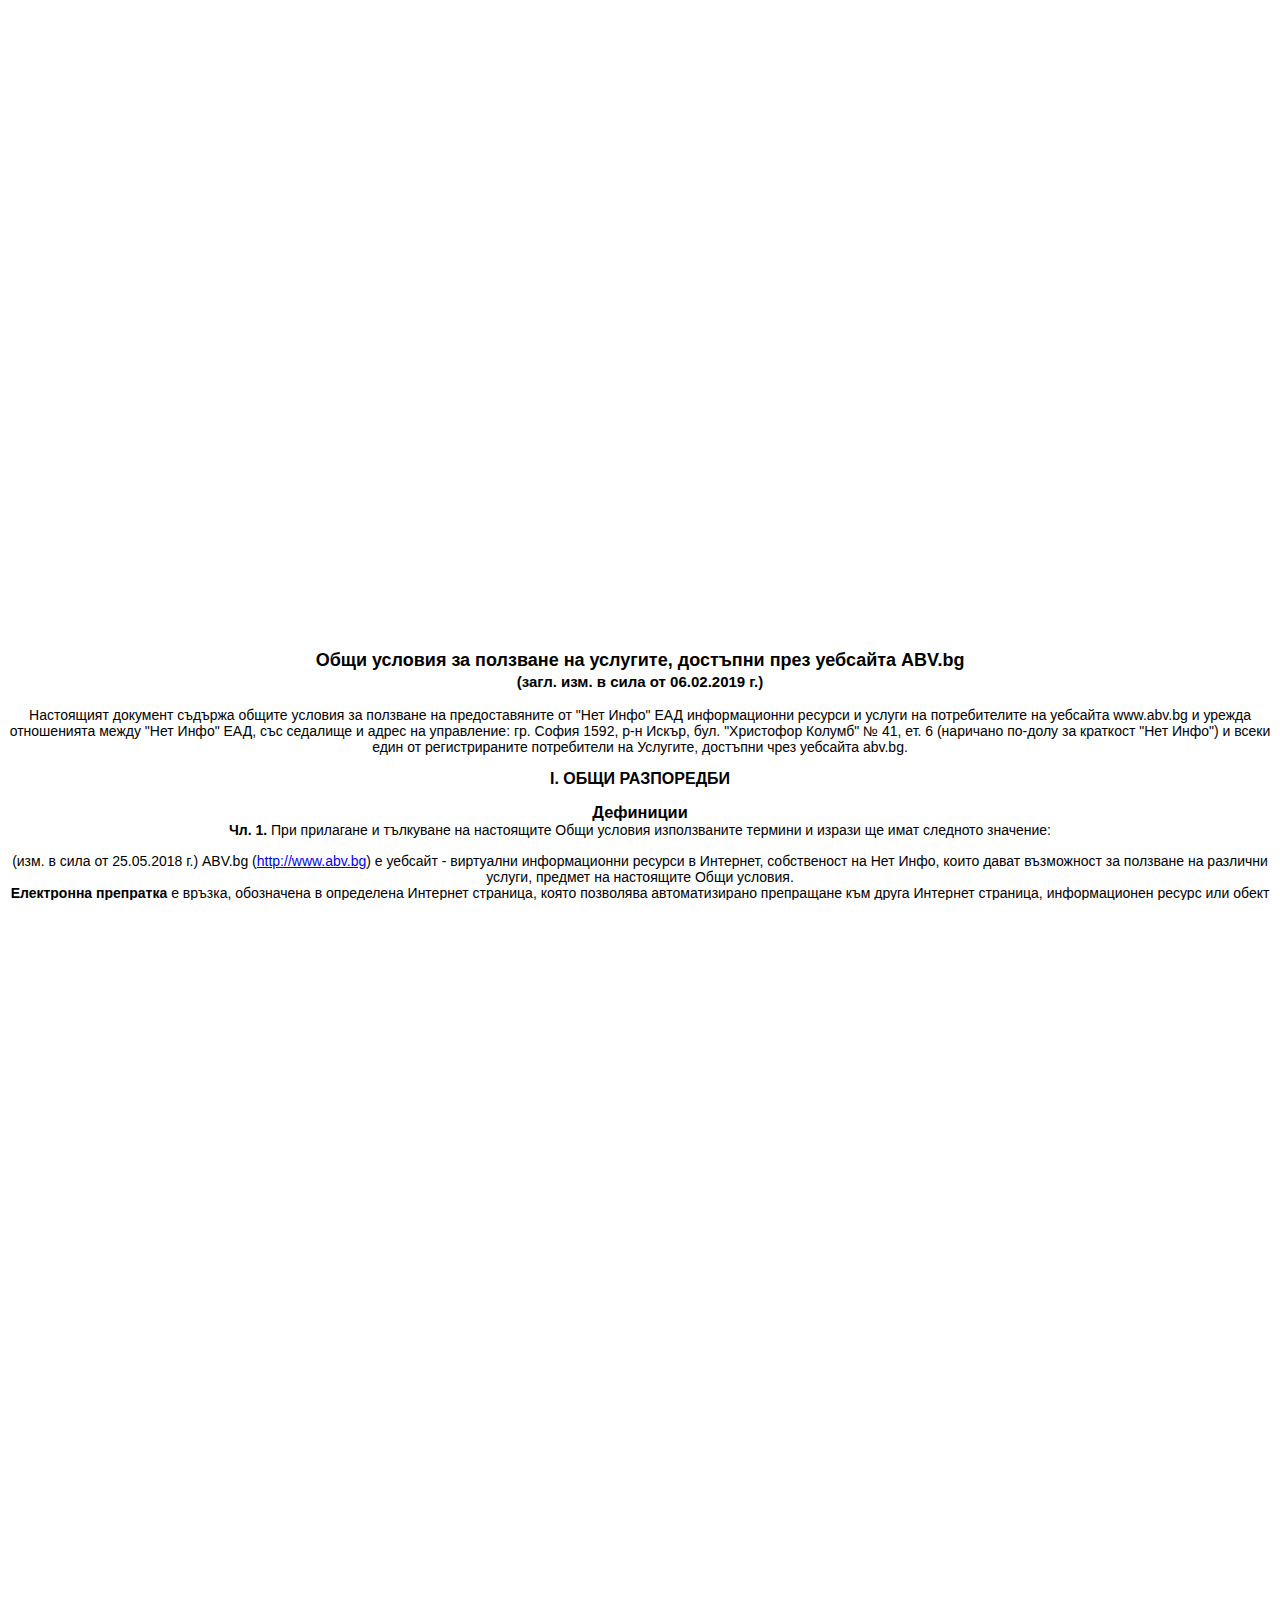
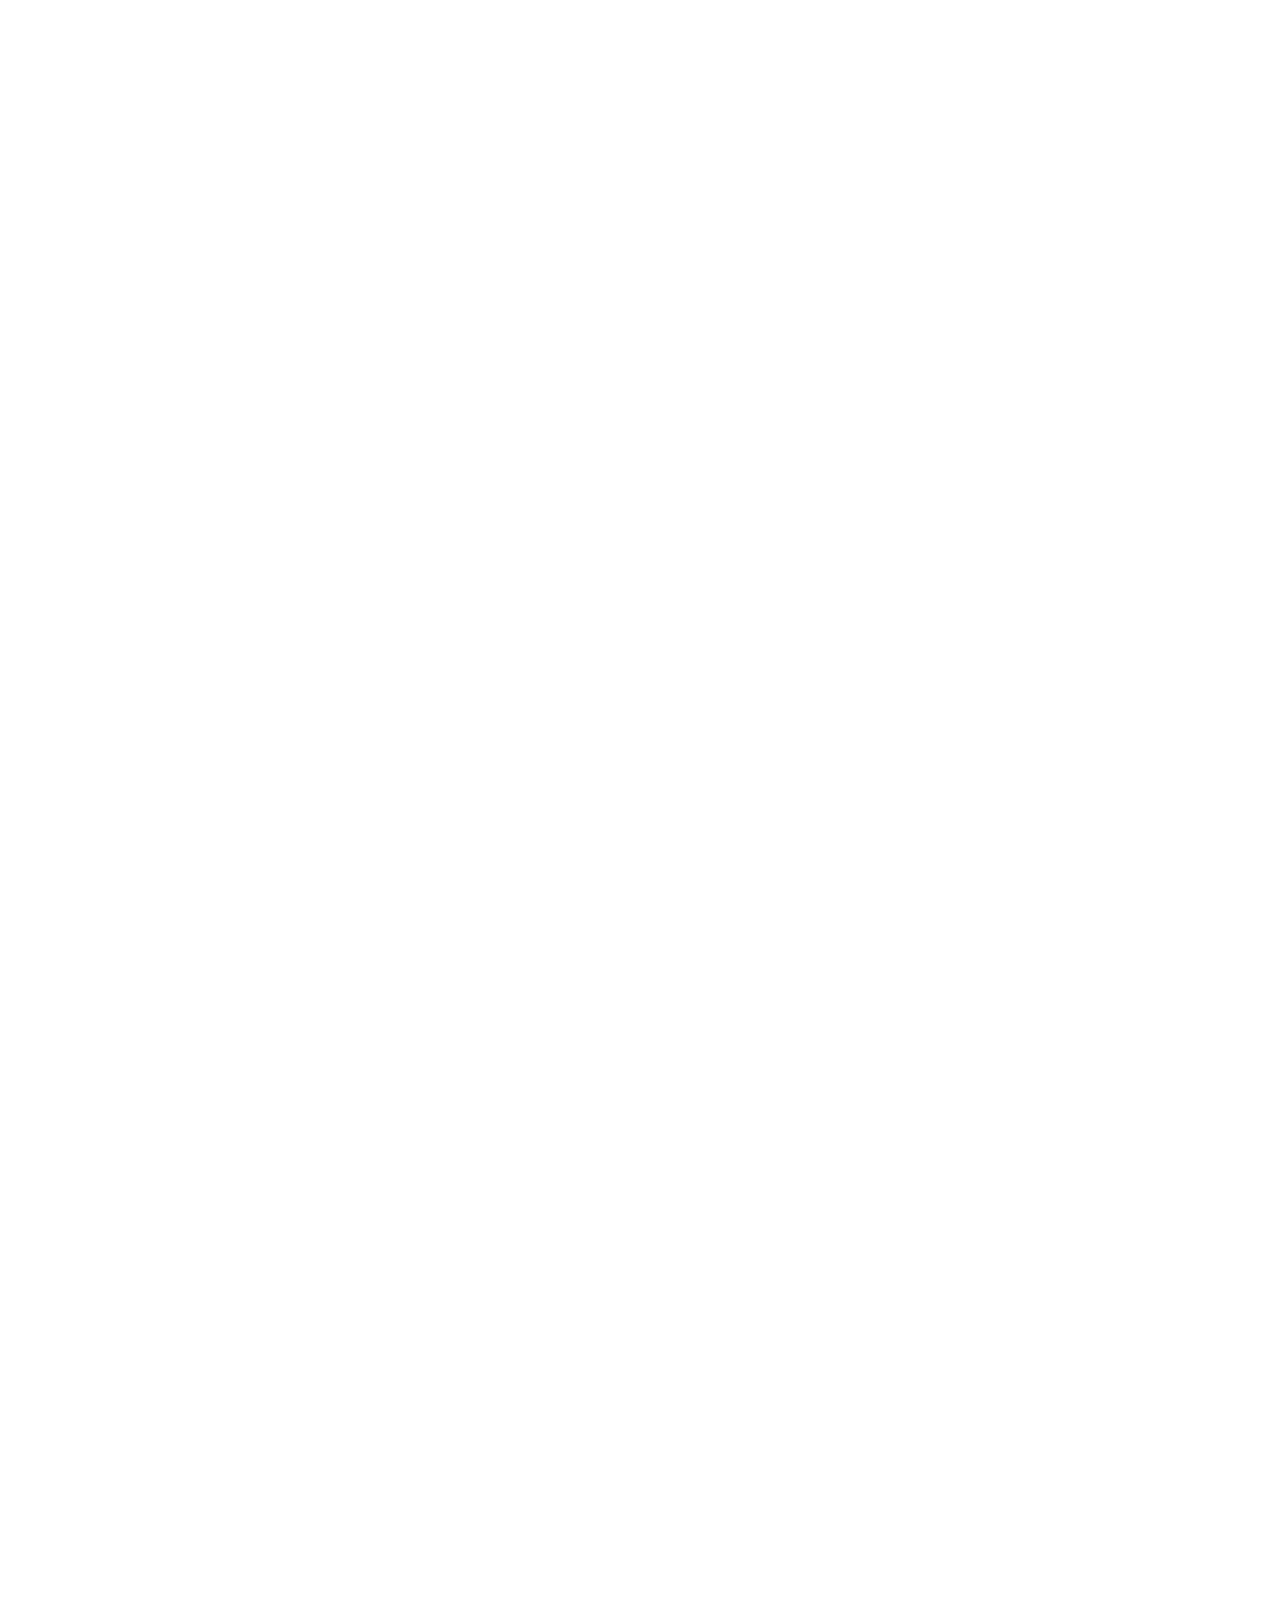
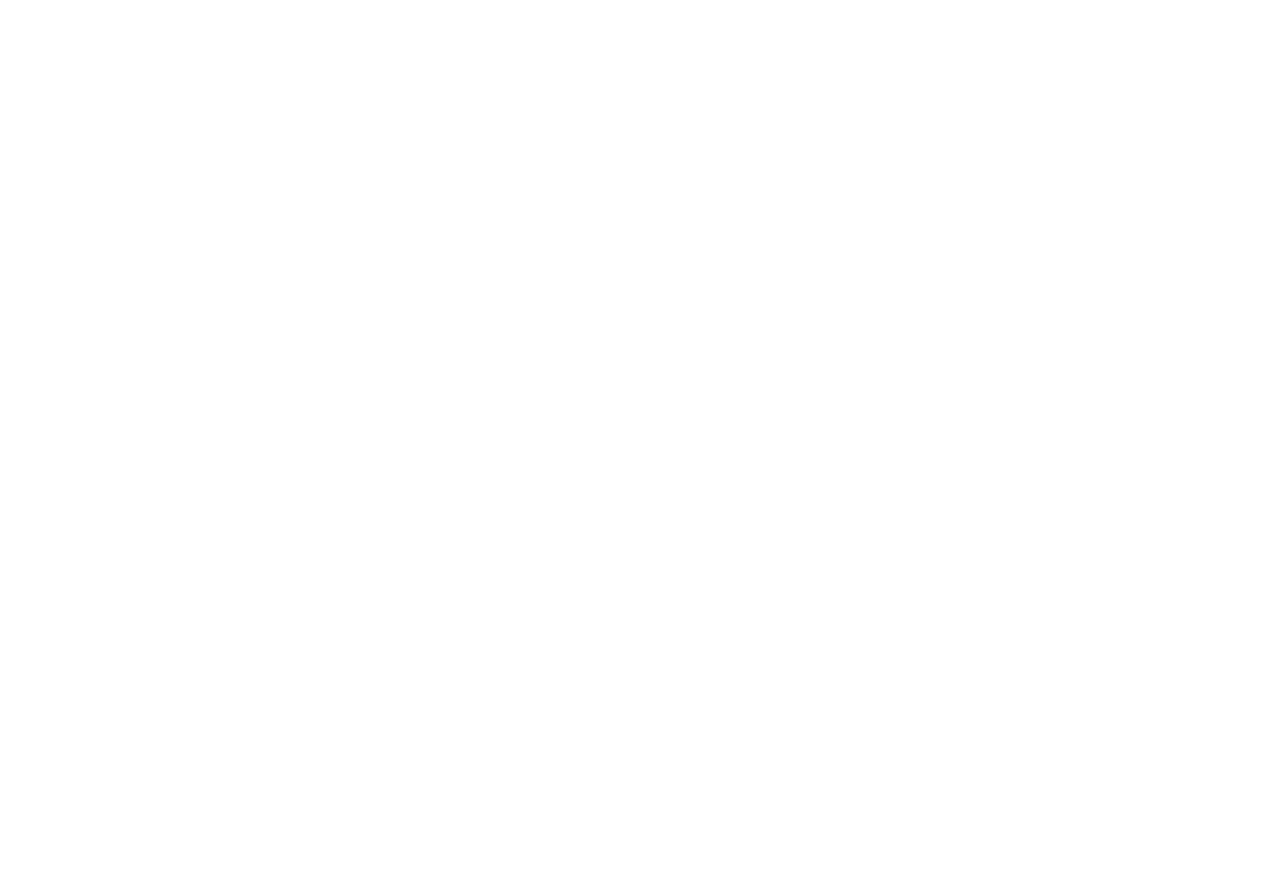
<file: index_2.html>
<!DOCTYPE html><html lang="bg" data-scrapbook-source="https://pimg.abv.bg/c/z.html?p=19"><head>
<title>АБВ Поща</title>
<meta charset="UTF-8">
<meta name="robots" content="noindex, nofollow">
<meta name="viewport" content="width=device-width,initial-scale=1,maximum-scale=1,user-scalable=no">
<meta name="description" content="АБВ Поща е бърза, удобна и сигурна! Разполагате с 15 GB пространство, управлявате контакти, а пощата ви е защитена.">
<link href="favicon.ico" rel="shortcut icon">


<style type="text/css">
* { 
	margin: 0; 
	padding: 0;
	outline: none;
	border: 0; 
}

body,
html {
	background: transparent;
	height: 100%;
	overflow: hidden;
	text-align: center;
	font: 14px Arial;
}

h1 {
	font-size: 18px;
}

h2 {
	font-size: 16px;
}

h1, h2, p {
	margin: 0 0 15px;
}

div[id^="div-gpt-ad-"]>div.w2g {
	margin: 0 !important;
}

#siteContent {
	min-height: calc(100vh - 295px);
}

.abv-banner {
	min-height: 600px;
	width: 100%;
	margin: 0 0 50px;
}

#wrapper {
	background: transparent;
}

body div.fc-consent-root {
    display: none !important;
}

</style>
  

</head>

<body>
  <div class="abv-banner"></div><div id="wrapper"><h1 class="abv-title" id="abvbg">Общи условия за ползване на услугите, достъпни през уебсайта ABV.bg<br><small>(загл. изм. в сила от 06.02.2019 г.)</small></h1><p>Настоящият документ съдържа общите условия за ползване на предоставяните от "Нет Инфо" ЕАД информационни ресурси и услуги на потребителите на уебсайтa www.abv.bg и урежда отношенията между "Нет Инфо" ЕАД, със седалище и адрес на управление: гр. София 1592, р-н Искър, бул. "Христофор Колумб" № 41, ет. 6 (наричано по-долу за краткост "Нет Инфо") и всеки един от регистрираните потребители на Услугите, достъпни чрез уебсайта abv.bg.</p><h2>I. OБЩИ РАЗПОРЕДБИ</h2><h3>Дефиниции</h3><p><strong>Чл. 1.</strong> При прилагане и тълкуване на настоящите Общи условия използваните термини и изрази ще имат следното значение:</p><ul><li>(изм. в сила от 25.05.2018 г.) ABV.bg (<a href="https://www.abv.bg/" target="_blank">http://www.abv.bg</a>) е уебсайт - виртуални информационни ресурси в Интернет, собственост на Нет Инфо, които дават възможност за ползване на различни услуги, предмет на настоящите Общи условия.</li><li><strong>Електронна препратка</strong> е връзка, обозначена в определена Интернет страница, която позволява автоматизирано препращане към друга Интернет страница, информационен ресурс или обект чрез стандартизирани протоколи.</li><li><strong>Злоумишлени действия</strong> са действия или бездействия, нарушаващи Интернет етиката или нанасящи вреди на лица, свързани към Интернет или асоциирани мрежи, изпращане на нежелана поща (непоискани търговски съобщения, SPAM, JUNK MAIL), препълване на каналите (FLOOD), получаване на достъп до ресурси с чужди права и пароли, използуване на недостатъци в системите с цел собствена облага или добиване на информация (HACK), извършване на действия, които могат да бъдат квалифицирани като промишлен шпионаж или саботаж, повреждане или разрушаване на системи или информационни масиви (CRACK), изпращане на "троянски коне" или предизвикване инсталация на вируси или системи за отдалечен контрол, смущаване нормалната работа на останалите потребители на Интернет и асоциираните мрежи, извършване на каквито и да е било действия, които могат да се квалифицират като престъпление или административно нарушение по българското законодателство или по друго приложимо право.</li><li><strong>Информационна система /Система</strong> е всяко отделно устройство или съвкупност от взаимосвързани или сходни устройства, което в изпълнение на определена програма осигурява или един от елементите на което осигурява автоматична обработка на данни.</li><li><strong>Интернет страница</strong> по смисъла на настоящите Общи условия означава съставна и обособена част от уебсайт.</li><li>(изм. в сила от 25.05.2018 г.) <strong>IP Адрес</strong> ("IP address") е уникален идентификационен номер, асоцииращ компютър или друго устройство, Интернет страница или ресурс на Регистрирания потребител, по начин, който позволява локализирането им в глобалната Интернет мрежа.</li><li>7) (изм. в сила от 15.08.2016 г.) <strong>Контекстен и поведенчески анализ</strong> - подходи, основаващи се на автоматизиран анализ, непозволяващ персонализирането на потребители на (i) съдържанието на Интернет страници, заредени (текущо или в предходен момент) от Регистрирания потребител; и/или (ii) информация за домейните на трети лица, изпратили електронно съобщение (e-mail) до Регистриран потребител, получено в Потребителския му профил; и/или (iii) мета-данни от Потребителския профил на Регистрирания потребител, предмет и текст на съобщението.</li><li>(изм. в сила от 25.05.2018 г.) <strong>Мобилна версия на услугата</strong> – модифицирана версия на предоставяна от Нет Инфо услуга, даваща възможност на абонатите и потребителите на мобилни мрежи да имат улеснен достъп и да ползват част от услугите, предмет на настоящите Общи условия, чрез ползване на услуги за достъп до интернет и пренос на данни, предоставяни от съответните мобилни оператори чрез мобилните мрежи.</li><li><strong>Нерегистриран потребител </strong>е всеки Потребител, който не отговаря на критериите за Регистриран потребител.</li><li>(изм. в сила 06.02.2019 г.) "Нет Инфо" ЕАД (Нет Инфо) е търговското дружество с ЕИК 202632567, със седалище и адрес на управление: гр. София 1592, р-н Искър, бул. "Христофор Колумб" № 41, ет. 6, правоприемник на "Нет Инфо.БГ" ЕАД по силата на договор за прехвърляне на търговско предприятие от 30.09.2013 г., предоставящо посредством администрирания от него уебсайт ABV.bg ( <a href="http://www.abv.bg/" target="_blank">http://www.abv.bg</a>) Услуги. Телефоните за контакт с Нет Инфо са, както следва: (1) тел. (+359 2) 960 31 98 – телефон единствено за установяване на контакт с екипа за техническа поддръжка на Услугите (при технически проблеми, проблеми с установяване на достъп до електронна пощенска кутия, проблеми при използване на електронна пощенска кутия и т.н.); и (2) тел.(+359 2) 960 31 00 – телефон за установяване на контакт с регистратура на Нет Инфо. Алтернативно, за връзка с ABV.bg посредством електронна форма за контакт, моля натиснете <a href="https://passport.abv.bg/app/profiles/sendtosupport/form" target="_blank">тук</a>. Повече информация относно цялото портфолио от уебсайтове и услуги, вкл. рекламни, предлагани от Нет Инфо можете да намерите на: <a href="https://www.netinfocompany.bg/" target="_blank">https://www.netinfocompany.bg/</a>.</li><li><strong>Парола</strong> е избран от Регистрирания потребител код от букви, цифри и знаци, който заедно с Потребителското име индивидуализира същия и който заедно с Потребителското име служи за достъп до Потребителския му профил.</li><li>(изм. в сила от 25.05.2018 г.) <strong>Потребител</strong> е всяко лице, което ползва Услугите, предоставяни посредством ABV.bg.</li><li><strong>Потребителско име</strong> е избран от Регистрирания потребител уникален код от букви, цифри и знаци, посредством които той се индивидуализира в ABV.bg и/или в DOX.bg.</li><li>(изм. в сила от 25.05.2018 г.) <strong>Потребителски профил</strong> е обособена част от уебсайта ABV.bg, съдържаща информация за Регистрирания потребител, изисквана от Нет Инфо при регистрацията и съхранявана при Нет Инфо, като достъпът до Потребителския профил от Регистрирания потребител се осъществява чрез въвеждане на Потребителско име и Парола. Потребителският профил дава възможност на Регистрирания потребител да ползва определени Услуги, до които достъпът е ограничен, да конфигурира ползването на Услугите, да прави предложения за включване на нови Услуги, да прекрати ползването на Услугите, да променя Паролата си и др.</li><li>(изм. в сила от 15.08.2016 г.) <strong>Предназначение на контекстния и поведенчески анализ</strong> e определяне на лингвистични зависимости, по-специално - семантичен анализ, PLSA, LDA и други, базирани на неперсонализирани данни и позволяващи адаптиране на съдържанието на Уебсайтовете, показвани на Регистрирания потребител; показване на относими резултати при търсене; за предотвратяване получаването на нежелана електронна поща; за защита от зловреден софтуер; за показване на таргетирана реклама и др.</li><li>(изм. в сила от 25.05.2018 г.) <strong>Регистриран потребител</strong> е всеки Потребител, създал собствен Потребителски профил и регистрирал се да ползува Услугите, достъпни чрез уебсайта ABV.bg.</li><li><strong>Случайно събитие</strong> е непредвидено към момента на сключването на договора обстоятелство от извънреден характер, което прави предоставянето на Услугите обективно невъзможно.</li><li><strong>Сървър</strong> е устройство или система от свързани устройства, на което или на някое от които е инсталиран системен софтуер за изпълняване на задачи във връзка със съхраняване, обработка, приемане или предаване на информация.</li><li><strong>Уебсайт / сайт</strong> ("website") е обособено място в глобалната Интернет мрежа, достъпно чрез своя унифициран адрес (URL) по протокол HTTP, HTTPS или друг стандартизиран протокол и съдържащо файлове, програми, текст, звук, картина, изображение или други материали и ресурси.</li><li>(изм. в сила от 25.05.2018 г.) Услуги са Услугите, предоставяни посредством ABV.bg.</li><li><strong>Услуги, предоставяни посредством ABV.bg</strong> са предоставяните на Потребителите чрез ABV.bg услуги и ресурси като електронна пощенска кутия, АБВ форуми, достъп до определени публицистични материали, възможност за персонализиране на съдържанието и други услуги, предмет на непрекъснато развитие и допълване. Услугите могат да бъдат безплатни или платени. Конкретните услуги и условията на предоставянето им са описани на съответните Интернет страници в ABV.bg.</li><li>(отм. в сила от 25.05.2018 г.)</li></ul><h3>Предмет</h3><p><strong>Чл.2.</strong></p><ul><li>(изм. в сила от 25.05.2018 г.) Нет Инфо предоставя на Потребителите безплатно или срещу възнаграждение предвидените и описани по-долу Услуги при съобразяване и стриктно спазване от страна на Потребителя на настоящите Общи условия, както и на допълнително посочени на съответните Интернет страници в ABV.bg изисквания за конкретните Услуги.</li><li>(изм. в сила от 25.05.2018 г.)Услугите, предмет на настоящите Общи условия, предоставяни от Нет Инфо на Потребителя, включват комплекс от ресурси и услуги, предварително определени от Нет Инфо като предоставяни срещу регистрация или срещу регистрация и заплащане на определена цена и оповестени на Интернет страниците в ABV.bg.</li><li>Нет Инфо може да осигури на Регистрирания потребител възможност за ползване през мобилна мрежа, на която същият е абонат или потребител, на мобилна версия на предоставяната услуга "Безплатна пощенска кутия" или на други Услуги, предмет на настоящите Общи условия.</li><li>(изм. в сила от 25.05.2018 г.) Предоставянето на Услугите и достъпа до ресурсите не обхваща осигуряване на компютърно или друго техническо оборудване и свързаност за пренос на информационни пакети между Потребителя и Интернет страницата, необходими за осъществяване достъп до ресурсите на системата. Нет Инфо не носи отговорност, ако Абонатът не може да осъществи достъп, поради проблеми извън контрола на Нет Инфо (хардуерен, софтуерен проблем, проблем с Интернет свързаност, софтуерна и/или хардуерна несъвместимост и др.), както и за заплащане на дължимите от Потребителя на доставчиците на услуги по достъп и пренос възнаграждения.</li></ul><p><strong>Чл. 3.</strong> Доколкото предоставяните от Нет Инфо Услуги са разнообразни и постоянно допълвани и модифицирани с оглед тяхното подобряване и разширяване, то на това основание броят, характеристиките на предоставяните Услуги и режимът им на предоставяне (срещу регистрация, срещу регистрация и заплащане или без регистрация) могат да бъдат променяни по всяко време от Нет Инфо.</p><p><strong>Чл. 4.</strong></p><ul><li>(изм. в сила от 25.05.2018 г.) За да използва предоставяните от Нет Инфо Услуги, Потребителят е длъжен предварително да се регистрира, като попълни съответната електронна форма за регистрация, достъпна в реално време (on-line) в Интернет на страницата на ABV. и да изрази съгласие с настоящите Общи условия, както и съгласие личните му данни да бъдат обработвани във връзка с предоставяните от Нет Инфо Услуги. При регистрация на непълнолетно лице (между 14 и 18 години), същото декларира и съгласието на своите родители или попечители с Общите условия. В случаите на регистрация на лице под 14-годишна възраст, заявлението за съгласие с Общите условия се извършва от родител или настойник на същото.</li><li>(изм. в сила от 25.05.2018 г.) Чрез отбелязване в полето "Съгласен съм с Общите условия" и натискане на виртуалния бутон "Потвърди", Регистрираният потребител извършва електронно изявление по смисъла на Закона за електронния документ и електронните удостоверителни услуги, с което декларира, че е запознат с настоящите Общи условия, приема ги и се задължава да ги спазва. Със записването му на съответен носител в сървъра на Нет Инфо чрез общоприет стандарт за преобразуване по технически начин, правещ възможно неговото възпроизвеждане, електронното изявление придобива качеството на електронен документ по смисъла на цитирания закон. Нет Инфо може да съхранява в лог-файлове на своя сървър IP адреса на Регистрирания потребител, както и всяка друга информация, необходима за идентифициране на Регистрирания потребител и възпроизвеждане на електронното му изявление за приемане на Общите условия, в случай на възникване на правен спор. Текстът на настоящите Общи условия е достъпен в Интернет на адрес <a href="https://passport.abv.bg/app/profiles/resources/terms/terms.html" target="_blank">https://passport.abv.bg/app/profiles/resources/terms/terms.html</a> по начин, който позволява неговото съхраняване и възпроизвеждане.</li><li>(доп. в сила от 25.05.2018 г.)Преди извършване на изявлението по ал. 2 Регистрираният потребител може свободно да поправя въведената от него информация в регистрационната форма. В тази връзка, имате право и във всеки последващ момент да поискате коригирането или актуализирането на информацията, която първоначално сте въвели.</li><li>За използването на платените Услуги, предоставяни от Нет Инфо, освен регистрация на Регистрирания потребител е необходимо и заплащане на съответна цена или абонаментна такса по един от указаните на съответната Интернет страница начини.</li><li>(изм. в сила от 25.05.2018 г.) С регистрирането си в ABV.bg и придобиване качеството "Регистриран потребител", всеки Регистриран потребител получава достъп до всички предлагани от Нет Инфо Услуги, изискващи само регистрация и достъпни както чрез ABV.bg, така и чрез уебсайта www.DOX.bg, без да е необходимо да се регистрира отделно във всеки един от двата уебсайта.</li><li>(изм. и доп. в сила от 25.05.2018 г., изм. в сила от 18.05.2020 г.) При попълване заявлението за регистрация в ABV.bg Регистрираният потребител, а в случаите на ал. 1, предложение последно, родителят или настойникът на Регистрирания потребител, е длъжен да предостави пълни и верни данни относно самоличността (за физическите лица) или другите изискуеми от електронната форма на Нет Инфо данни, както и да ги актуализира в 7-дневен срок от тяхната промяна. Регистрираният потребител гарантира, че данните, които предоставя в процеса на регистрация, са верни, пълни и точни и при промяна на последните, ще ги актуализира своевременно. В случай на предоставяне на неверни данни, Нет Инфо има право да прекрати или спре незабавно и без предизвестие предоставянето на Услугите, както и поддържането на регистрацията на Регистрирания потребител. За повече информация относно правата и задълженията във връзка с личните данни, моля да прочетете Раздел IV "Защита на личните данни".</li><li>Родителите, упражняващи родителски права, настойниците или попечителите на ненавършило пълнолетие лице, отговарят за всички вреди, причинени от същото, на Нет Инфо и на трети лица при регистрацията и ползването на Услугите - предмет на настоящите Общи условия, както и за всички вреди в следствие посочване на неверни данни или неистинност на декларацията по ал. 1, изречение последно.</li><li>(отм. в сила от 25.05.2018 г.)</li></ul><h3>Потребителско име и парола</h3><p><strong>Чл. 5.</strong></p><ul><li>(изм. в сила от 25.05.2018 г.) При регистрацията си Потребителят посочва Потребителско име и Парола за достъп до Услугите, достъпни през уебсайта ABV.bg. Ако Потребителското име не е вече заето, Потребителят получава Потребителското име и Паролата, които е заявил. В случай, че избраното Потребителско име е вече заето, Потребителят следва да избере друго такова, което да е уникално и да не е регистрирано от друг Регистриран потребител.</li><li>(изм. в сила от 25.05.2018 г.) Потребителското име, с което Потребител е регистриран в ABV.bg, не му дава никакви други права, освен правото на първия заявил конкретното Потребителско име в рамките на информационната система на Нет Инфо за срока на действие на договора. Нет Инфо не проверява и не носи отговорност за истинността на Потребителското име, за това дали то засяга права на трети лица и в частност право на име или други лични права, право на търговско наименование (фирма), право на запазена марка или други права на интелектуална собственост.</li><li>(изм. в сила от 18.05.2020 г.) Регистрираният потребител е длъжен да полага всички грижи и да предприема необходимите мерки, които разумно се налагат, с цел опазване на паролата си, както и да не прави достояние на трети лица Паролата си и отговора на тайния въпрос (в случай, че има такъв като исторически идентификатор за възстановяване на достъп) и да уведомява незабавно Нет Инфо в случай на осъществен неправомерен достъп, както и при вероятност за такъв. Регистрираният потребител носи пълна отговорност за опазването на своята Парола, както и за всички действия, които се извършват от него или от трето лице чрез използване на Паролата“.</li><li>(доп. в сила от 25.05.2018 г.) С цел по-голяма защита, Нет Инфо препоръчва на своите потребители да полагат усилия съставената от тях парола да бъде достатъчно уникална или сложна, за да се предотврати лесното й разпознаване от трети недобросъвестни лица. Нет Инфо препоръчва на своите потребители също така периодичното подменяне на паролата на период от всеки 3 (три) месеца, като новата парола да не съвпада с предишните три, използвани от потребителя по-рано през този период.</li><li>Нет Инфо по никакъв повод не изпраща до своите потребители електронни или каквито и да били други писма, съдържащи искане за предоставяне на потребителско име и парола за достъп в абв поща.</li><li>(нова в сила от 25.05.2018 г.) Нет Инфо е наясно, че потребителското име и паролата могат да доведат до пряката или непряката идентификация на съответния потребител. В тази връзка тези данни ще бъдат третирани като "лични данни" по реда, описан в Раздел IV "Защита на личните данни".</li></ul><h3>Сключване на договора</h3><p><strong>Чл. 6.</strong></p><ul><li>Договорът между страните поражда действие от момента на постигане на съгласие, обективирано по начина, посочен в чл. 4, ал. 2. Договорът се сключва на български език. С приемането на настоящите Общи условия Регистрираният потребител се съгласява комуникацията с него да бъде осъществявана и чрез факс и електронна поща.</li><li>След сключване на договора с Регистриран потребител Нет Инфо незабавно потвърждава получаването на изявлението по чл. 4, ал. 2 като изпраща съобщение до новосъздадената електронна пощенска кутия на Регистрирания потребител, което съдържа наименование, адрес на управление и данни за кореспонденция с Нет Инфо и електронна препратка към текста на настоящите Общи условия.</li><li>В случаите, когато за ползването на конкретна услуга на съответната Интернет страница се изисква плащане на определена цена, Регистрираният потребител прави конкретна заявка за активиране на съответната услуга от Нет Инфо на базата на сключения договор между страните.</li><li>По заявките за страните възникват всички права и задължения, предвидени в настоящите Общи условия. Конкретните условия за предоставяне на всяка платена услуга са описани на съответната Интернет страница в ABV.bg</li><li>(изм. в сила от 25.05.2018 г.)Регистриран потребител, който не е търговец, има право, без да дължи обезщетение или неустойка и без да посочва причина, да се откаже от сключения във връзка с конкретна заявка индивидуален договор в срок 7 (седем) работни дни от сключването му, съгласно изискванията на Закона за защита на потребителите. Изявлението за отказ следва да бъде изпратено до Нет Инфо по факс: (+359 2) 963 41 79 или на <a href="https://passport.abv.bg/app/profiles/details/gdpr" target="_blank">специалната секция GDPR в профила</a>. Нет Инфо възстановява на Регистрирания потребител в пълен размер заплатената от него сума за активиране на съответната платена услуга до 30 (тридесет) дни от датата, на която същият е упражнил правото си по тази алинея.</li><li>При опосредяване заплащането на съответната Услуга или пакет от Услуги посредством изпращане на SMS или закупуване на карта ваучер с всяко изпращане на SMS или закупуване на карта ваучер се сключва отделен индивидуален договор, който поражда действие от момента на въвеждане от Регистрирания потребител на получения код за активация в полето "Ключ", повторно въвеждане на кода за активация и натискане на бутона "Въведи". В случай, че Регистрираният потребител не въведе кода за активация в срок от 6 (шест) месеца от получаване на кода, индивидуалният договор се счита за прекратен. В случаите на заплащане посредством изпращане на SMS се счита, че с изпращане на съответния SMS Регистрираният потребител е дал своето изрично съгласие за започване на предоставяне на услугата и ал. 5 от настоящия член не се прилага.</li><li>При възникнал спор кое лице е изявило воля за обвързване с текста на Общите условия, за страна по него се счита лицето, което е заплатило цената/абонаментната такса за ползване на съответната услуга.</li></ul><h3>Приложно поле</h3><p><strong>Чл. 7.</strong> Настоящите Общи условия не се прилагат за Услуги, за които има отделни правила.</p><h3>Изменение на Общите условия</h3><p><strong>Чл. 8.</strong></p><ul><li>Доколкото предоставяните от Нет Инфо Услуги са разнообразни и постоянно допълвани и модифицирани с оглед тяхното усъвършенстване и разширяване, както и във връзка със законодателни промени, Общите условия могат да бъдат променяни едностранно от Нет Инфо.</li><li>(изм. в сила от 25.05.2018 г.) При извършване на промени в настоящите Общи условия, Нет Инфо довежда до знанието на Потребителя извършените промени чрез публикуването им в ABV.bg и/или чрез публикуване на съобщение в Потребителския профил на Регистрирания потребител за изменението на Общите условия, съдържащо текста на измененията или електронна препратка към Интернет страница, на която изменените Общи условия са разположени. Нет Инфо предоставя на Потребителя срок от 7 дни да се запознае с промените в Общите условия.</li><li>(изм. в сила от 25.05.2018 г.) Ако в рамките на срока по ал. 2 Регистрираният потребител, не заяви, че отхвърля промените, се счита, че е обвързан от тях. Нерегистриран потребител изразява несъгласието си с промяната на настоящите Общи условия, като преустанови ползването на Услугите.</li><li>Ако Регистрираният потребител заяви, че отхвърля промените, се счита че договорът по чл. 6 се прекратява в срок от 1 (един) месец от получаване на изявлението за отхвърляне.</li></ul><h2>II. ПРЕДОСТАВЯНИ УСЛУГИ. УСЛОВИЯ ЗА ДОСТЪП ДО ПРЕДОСТАВЯНИТЕ УСЛУГИ.</h2><h3>Безплатни Услуги, предоставяни посредством ABV.bg</h3><p><strong>Чл. 9.</strong></p><ul><li>(изм. в сила от 25.05.2018 г.) Безплатни Услуги са Услугите, предоставяни на Регистрирания потребител от Нет Инфо чрез уебсайта ABV.bg, за достъп до които е достатъчна регистрацията по чл. 4. Безплатните Услуги, предоставяни от Нет Инфо чрез ABV.bg, включват услугата "Безплатна пощенска кутия", допълващата я услуга "DOX.bg", услугата "Търсене" и други допълнителни Услуги, които могат да бъдат включени и в по-късен момент.</li><li>Услугата "Безплатна пощенска кутия" включва предоставяне на Регистрирания потребител на една безплатна електронна пощенска кутия от типа vie@abv.bg, vie@gbg.bg, vie@gyuvetch.bg, до която той има достъп през своя Потребителски профил. Дисковото пространство, предоставяно за ползуване от Регистрирания потребител за пощенска кутия е ограничено. Нет Инфо не носи отговорност за изтриване, връщане или неполучаване на съобщения или друга информация, поради ограниченото дисково пространство. За Услуги по предоставяне на определен вид достъп до мобилната версия на услугата "Безплатна пощенска кутия" чрез мобилна мрежа, между Регистрирания потребител и съответния мобилен оператор може да се договори заплащане на абонаментни такси, дължими от Регистрирания потребител на мобилния оператор. Нет Инфо не е страна по договора между Регистрирания потребител и мобилния оператор и не носи отговорност за изпълнение на задълженията помежду им.</li><li>(изм. в сила от 25.05.2018 г.) Услугата "DOX.bg" предоставя на Регистрирания потребител възможност за съхраняване на файлове на сървъра на Нет Инфо посредством Потребителския му профил, както и възможността Абонатът да прави така съхранената информация достъпна и за други лица. Дисковото пространство, предоставяна на Регистрирания потребител за съхраняване на файлове е ограничено. За Услугата "DOX.bg" са налични отделни Общи условия.</li></ul><h2>РАЗПОРЕДБИ</h2><h3>Писмена форма</h3><p><strong>Чл. 35.</strong> Писмената форма се счита спазена с изпращане на съобщение на електронна поща (e-mail), натискане на електронен бутон на страница със съдържание, което се попълва или избира от Потребителя или отбелязване в поле (чек бокс) в DOX.bg, доколкото изявлението е записано технически по начин, който дава възможност да бъде възпроизведено.</p><h3>Недействителност</h3><p><strong>Чл. 36.</strong> Страните декларират, че в случай, че някоя/и от клаузите по настоящите Общи условия се окаже/окажат недействителна/и, това няма да влече недействителност на договора, на други клаузи или негови части. Недействителната клауза ще бъде заместена от повелителните норми на закона или установената практика.</p><p>Приложимо право</p><p><strong>Чл. 37.</strong> По всички неуредени от настоящите Общи условия въпроси се прилагат разпоредбите на действащото законодателство на Република България.</p><p><em>Настоящите Общи условия са в сила от 23.05.2018 г.</em></p><h2>Mаксималният размер за входящи писма в АБВ Поща.</h2><p>Максималният размер за входящо писмо, което потребител на АБВ Поща може да получи е 20 MB.</p><h2>SMPT</h2><p>SMTP (Simple Mail Transfer Protocol) е протокол за изпращане на електронна поща между сървъри. Повечето имейл системи, които изпращат поща, използват SMTP протокол, след което писмата могат да се изтеглят с POP3 или IMAP протокол от локален клиент/програма.</p><h2>АБВ на твой домейн</h2><p>С услугата "АБВ на твой домейн" можете да регистрирате до десет имейл адреса на ваш собствен домейн (напр. office@mycompany.bg), без да променяте навиците си, като продължите да използвате познатите ви функционалности и дизайн на АБВ Поща.</p></div>
</body></html>
</file>
<file: pass.css>
﻿@charset "utf-8";
/* passport css v.1.0.4 goes here */
@font-face{font-family:"Open Sans Semibold";font-style:bold;font-weight:600;src:local("Open Sans Semibold"),local("OpenSans-Semibold"),url("urn:scrapbook:download:error:https://bimg.abv.bg/fonts/open_sans_semibold.woff2") format("woff2");unicode-range:U+0460-052F,U+20B4,U+2DE0-2DFF,U+A640-A69F}@font-face{font-family:"Open Sans";font-style:normal;font-weight:300;src:local("Open Sans"),local("OpenSans"),url("urn:scrapbook:download:error:https://bimg.abv.bg/fonts/open_sans.woff2") format("woff2");unicode-range:U+0460-052F,U+20B4,U+2DE0-2DFF,U+A640-A69F}@font-face{font-family:"Segoe UI";font-style:normal;font-weight:400;src:local("Segoe UI Regular"),url("segoe_ui.woff") format("woff")}.x:after{content:".";display:block;clear:both;visibility:hidden;height:0}* html .x{height:0}.fl{float:left}.fr{float:right}.pr{position:relative}.abv-green{color:#1e930c}.abv-f12{font-size:12px;font-size:.75rem}.abv-f11,footer .footerInner,footer .footerInner ul li h2{font-size:11px;font-size:.6875rem;line-height:1.35;font-family:Arial,Helvetica,sans-serif}body .abv-z2{z-index:2}body .abv-z3{z-index:3}body .abv-z4{z-index:4}body .abv-z5{z-index:5}.abv-clear{clear:both}.abv-normal{font-weight:400}.abv-red{color:#d23100}.abv-cont .abv-ok,.abv-ok{color:#1e930c}.abv-gray{color:#919191}.abv-right{text-align:right}.abv-ml10{margin-left:10px}.button{min-width:99px;height:30px;background:#1e930c;border:0;cursor:pointer;margin-top:10px;color:#fff;font-size:12px;font-size:.75rem;text-transform:uppercase}.button:active{padding:1px 14px 0 16px}.none{display:none}.arrow{display:inline-block;width:0;height:0;border-top:6px solid transparent;border-bottom:6px solid transparent;border-left:6px solid #1e930c}.arrowL{-webkit-transform:rotate(180deg);transform:rotate(180deg)}.up{-webkit-transform:rotate(-90deg);transform:rotate(-90deg)}.down{-webkit-transform:rotate(90deg);transform:rotate(90deg)}.searchForm input{width:calc(100% - 80px);height:30px;border:1px solid #e0e0e0;border-right:0;float:left;line-height:26px;font-size:12px;font-size:.75rem}.searchForm button{background:#2f2f2f;color:#fff;height:30px;width:80px;font-size:11px;font-size:.6875rem;text-transform:uppercase;font-weight:700;cursor:pointer}.searchForm button:active{padding:1px 0 0 1px}.close{position:absolute;right:20px;top:10px;cursor:pointer}.close span{position:absolute;width:15px;height:2px;background:#fff}.close span:first-child{-webkit-transform:rotate(45deg);transform:rotate(45deg)}.close span:last-child{-webkit-transform:rotate(-45deg);transform:rotate(-45deg)}.grey{color:#858585}@font-face{font-family:"Open Sans Semibold";font-style:bold;font-weight:600;src:local("Open Sans Semibold"),local("OpenSans-Semibold"),url("open_sans_semibold.woff2") format("woff2");unicode-range:U+0460-052F,U+20B4,U+2DE0-2DFF,U+A640-A69F}@font-face{font-family:"Open Sans";font-style:normal;font-weight:300;src:local("Open Sans"),local("OpenSans"),url("open_sans.woff2") format("woff2");unicode-range:U+0460-052F,U+20B4,U+2DE0-2DFF,U+A640-A69F}.pass_version{content:"1.3"}*{margin:0;padding:0}input[type=password]::-ms-clear,input[type=password]::-ms-reveal{display:none}input[type=password]::-webkit-contacts-auto-fill-button,input[type=password]::-webkit-credentials-auto-fill-button{display:none}input[type=password]::-webkit-inner-spin-button,input[type=password]::-webkit-outer-spin-button{-webkit-appearance:none;margin:0}input[type=password]{-webkit-text-security:disc}@supports(-webkit-touch-callout:none){input,textarea{border-radius:0}}body,html{height:100%}body{background:#fff;font:14px Tahoma,"Open sans",sans-serif,sans-serif;color:#263238}img{border:0}ul{list-style:none}input,textarea{outline:0}input:-webkit-autofill,input:-webkit-autofill:focus,input:-webkit-autofill:hover,select:-webkit-autofill,select:-webkit-autofill:focus,select:-webkit-autofill:hover,textarea:-webkit-autofill,textarea:-webkit-autofill:focus,textarea:-webkit-autofill:hover{-webkit-text-fill-color:#263238;-webkit-box-shadow:0 0 0 1000px #fff inset;box-shadow:0 0 0 1000px #fff inset}input[type=number],input[type=number]::-webkit-inner-spin-button,input[type=number]::-webkit-outer-spin-button,input[type=password],input[type=submit],input[type=text]{-webkit-appearance:none;-moz-appearance:none;appearance:none;margin:0;-webkit-appearance:none;border-radius:0}input::-ms-clear{display:none}a{color:#1e930c;text-decoration:none}table{border-collapse:collapse}.x:after{content:".";display:block;clear:both;visibility:hidden;height:0}* html .x{height:0}.fl{float:left}.fr{float:right}.pr{position:relative}.abv-green{color:#1e930c}.abv-f12{font-size:12px}body .abv-z2{z-index:2}body .abv-z3{z-index:3}body .abv-z4{z-index:4}body .abv-z5{z-index:5}.abv-clear{clear:both}.abv-normal{font-weight:400}.abv-red{color:#d23100}.abv-cont .abv-ok,.abv-ok{color:#1e930c}.abv-gray{color:#919191}.abv-right{text-align:right}.abv-ml10{margin-left:10px}header.ribbon{position:relative;z-index:10!important;background:#f0f0f0;border-bottom:1px solid #e0e0e0;font-size:12px;font-size:.75rem;font-weight:700;padding:4px 0;width:100%;max-height:26px}header.ribbon .fl strong,header.ribbon a,header.ribbon span.abv-green{padding:1px 11px;margin:7px 0;float:left;line-height:1.1}header.ribbon a,header.ribbon span.abv-green{color:#1e930c}header.ribbon span.abv-green{font-weight:400;max-width:190px;overflow:hidden;max-height:15px;word-break:break-all}header.ribbon .abv-Logo{height:27px;width:25px;margin:1px -4px 0 15px;padding:0;border:0}header.ribbon .fl strong{font-size:14px;font-size:.875rem;color:#000;line-height:1;border-left:2px solid #d4d0c8}header.ribbon .fl a{border-left:2px solid #d4d0c8}header.ribbon .fl a:nth-child(2){border-left:0}header.ribbon .fr a,header.ribbon span.abv-green{border-right:2px solid #d4d0c8}header.ribbon .fl a:first-child,header.ribbon .fr a:last-child{border:0}header.ribbon .fr a:first-child,header.ribbon span.abv-green+a{display:none}header.ribbon .fr{padding-right:9px}header.ribbon .fr a{margin-left:4px;padding-right:12px}@media only screen and (max-width:750px){header.ribbon div.abv-menu{display:none}header.ribbon nav.abv-menu{display:block;position:absolute;right:10px;top:10px}header.ribbon nav.abv-menu span{display:block;width:5px;height:4px;margin:2px 0 0;background:#1e930c}header.ribbon .selected nav.abv-menu{display:block;position:absolute;right:4px;top:5px;border:1px solid #e0e0e0;border-bottom:0;background:#fff;padding:4px 5px 6px 22px;z-index:21}header.ribbon menu.selected div.abv-menu{display:block;position:absolute;padding:1px;border:1px solid #e0e0e0;background:#fff;right:4px;top:33px;z-index:20}}@media only screen and (max-width:580px){header.ribbon .fr a,header.ribbon span.abv-green{float:none;border:0}header.ribbon .fl a:last-child{display:none}header.ribbon .fr a,header.ribbon .fr a:first-child,header.ribbon span.abv-green+a{display:block}header.ribbon menu div,header.ribbon nav{display:none}header.ribbon menu{width:30px;height:30px}header.ribbon nav{display:block;position:absolute;right:10px;top:10px}header.ribbon nav span{display:block;width:5px;height:4px;margin:2px 0 0;background:#1e930c}header.ribbon .selected nav{display:block;position:absolute;right:4px;top:5px;border:1px solid #e0e0e0;border-bottom:0;background:#fff;padding:4px 5px 6px 22px;z-index:21}header.ribbon menu.selected div{display:block;position:absolute;padding:1px;border:1px solid #e0e0e0;background:#fff;right:4px;top:33px;z-index:20}}.mainWrapper{width:100%;max-width:960px;margin:0 auto;padding:35px 0;min-height:calc(100% - 182px);min-height:-webkit-calc(100% - 180px);-webkit-box-sizing:border-box;box-sizing:border-box}.mainWrapper>div{padding:0 0 25px}.mainWrapper .abv-addedSubMenu{margin:0 0 55px}.mainWrapper .abv-cell.fl{width:30%;margin:25px 5% 0 0}.mainWrapper .abv-cell h3{width:75%;font:bold italic 19px Georgia;white-space:nowrap;padding:20px 0 0;margin:0 0 15px}.mainWrapper .abv-cell h3 img{vertical-align:middle;margin:-5px 5px 0 0}.mainWrapper .abv-cell:last-child{margin-right:0}.mainWrapper .abv-cell em.abv-gray{margin:0 0 -20px;display:block;font-size:12px}@media screen and (max-width:980px){.mainWrapper .abv-cell.fl{width:100%;float:none;margin:25px 0;padding:0 0 25px}.mainWrapper .abv-cell:last-child{padding:0}}@media only screen and (max-width:960px){.mainWrapper>div{margin:0 10px}}article.mainWrapper h1{font:18px Arial;margin:0 0 35px;border-bottom:3px solid #e7eff6}article.mainWrapper h1 span{border-bottom:1px solid #d5dbe1;display:block;padding:0 0 10px}article.mainWrapper h2{font:18px Tahoma,"Open sans",sans-serif;margin:0 0 25px}article.mainWrapper h2.abv-infoTitle{font:bold 95% Tahoma,"Open sans",sans-serif;margin:0 0 15px}article.mainWrapper h2.abv-infoTitle.abv-normal{font:95% Tahoma,"Open sans",sans-serif}.abv-cont{max-width:695px}.abv-cont h3{font:12px Tahoma,"Open sans",sans-serif;float:left;width:200px;padding:8px 10px 6px 0}.abv-cont h3.abv-double{margin:-10px 0 0}@media only screen and (max-width:555px){.abv-cont h3{width:100%;padding:6px 10px 5px 0}.abv-cont h3.abv-double{margin:0}}.abv-cont h3 span{color:#d23100;display:inline}.abv-cont .abv-row:first-child,.abv-cont input[type=hidden]:first-child+.abv-row{margin-top:25px}.abv-cont .abv-row{margin:0 0 18px;font-size:12px;max-width:542px}.abv-row input[type=radio]{vertical-align:middle;margin-right:5px}.abv-subRow{padding-left:22px;margin-top:-20px}.abv-radioRow{padding-bottom:10px}.abv-hiddenRow{display:none}.abv-cont .abv-row>div{float:left;width:100%;max-width:350px}.abv-bg .abv-row>div{max-width:300px}.abv-cont .abv-row div.fl{width:50%;max-width:162px}.abv-cont .abv-row p{margin:0 0 5px}.abv-cont .abv-row div.fl span{margin:0 5px;color:#adb8c1;display:inline}.abv-row .abv-cancel{margin-left:15px}.abv-row.abv-submitRow a{white-space:nowrap}@media only screen and (max-width:390px){.abv-row.abv-submitRow a{margin:0 10px}}.abv-lostpass .abv-row.abv-submitRow div,form[name=lostpass] .abv-row.abv-submitRow div{max-width:none}.abv-row.abv-submitRow{padding:0 0 10px}.abv-row.abv-submitRow input[disabled],form.abv-s-form input[disabled][type=submit]{background:#919191}.abv-row.abv-submitRow h3{font-size:0}.abv-cont .abv-row input[type=number],.abv-cont .abv-row input[type=password],.abv-cont .abv-row input[type=text],.abv-cont .abv-row textarea{border:1px solid #e0e0e0;background:#fff;padding:5px 2px;width:99%;font-size:14px}.abv-row.abv-domain strong{position:absolute;right:-62px;top:-24px}@media only screen and (max-width:635px){.abv-row.abv-domain div.pr,.abv-row.abv-domain input[type=text]{width:80%}}.abv-cont .abv-row textarea{resize:none;overflow:auto}.abv-cont .abv-row textarea#body{resize:both}.abv-cont .abv-row input[type=number].fl{float:none}.abv-cont input[type=submit],.abv-delete input[type=submit],.abv-s-form input[type=submit]{min-width:99px;height:30px;background:#1e930c;border:0;cursor:pointer;margin-top:10px;color:#fff;font:bold 12px/29px Arial;text-transform:uppercase;padding:0 15px}.abv-cont .abv-checkAcc input[type=submit]{margin:0}.abv-cont .abv-checkAcc h3{font-size:0}@media only screen and (max-width:570px){.abv-checkAcc h3,.abv-empty h3{display:none}.abv-title+a.fr,.fl.abv-title{float:none;display:block}}#education{width:60%}#problemWith,#work{width:100%}.abv-account.abv-row{margin-bottom:40px}.abv-account.abv-row span.red{min-width:320px}.abv-account.abv-row strong.fl{margin:7px 5px 0 10px}.abv-account.abv-row div{min-width:154px}.abv-account.abv-row div.abv-selectBx{width:15%;min-width:120px}.abv-selectBx{height:28px;border:1px solid #e0e0e0;background:#fff url("icons_select.svg") no-repeat 97% 50%;background-size:12px;display:inline-block;font-size:14px;line-height:24px;text-indent:3px;cursor:pointer;color:#000;position:relative;z-index:2;padding:0 1px;width:30%;-webkit-box-sizing:border-box;box-sizing:border-box;margin-right:5px}.abv-selectBx.abv-selected{background-image:url("icons_select_up.svg")}.abv-selectBx span.abv-selDisplay{display:block;height:100%;width:85%;position:absolute;top:1px;left:1px;margin:0;overflow:hidden;white-space:nowrap}.abv-row .abv-phone .abv-selList,.abv-selectBx ul{display:none;list-style:none;position:absolute;top:21px;left:-1px;background:#fff;border:1px solid #e0e0e0;border-top:0;width:100%;height:100px;overflow:auto}.abv-selectBx li{padding:4px 0}.abv-selectBx li:active,.abv-selectBx li:hover{background:#f5f5f5}#themeToChoose{position:relative;z-index:3}.abv-cont .abv-line{display:block;padding:0 0 15px;margin:-5px 0 11px;border-bottom:1px solid #cfdaed}.abv-cont .abv-empty{font-size:0;height:0}.mainDomWrapper{max-width:983px;margin:auto}h1.mainDomWrapper{padding:30px 0 5px;font:30px "Open Sans",sans-serif,Arial}@media only screen and (max-width:983px){.mainDomWrapper{padding:0 5px}h1.mainDomWrapper{padding:30px 5px 5px}}article.abv-Dom{background:#ededed}input[type=number],input[type=password],input[type=text],textarea{border:1px solid #b9b9b9;background:#fff;padding:2px;font-size:14px}.abv-Dom .mainDomWrapper{margin-bottom:50px;padding-top:30px;padding-bottom:50px;font:14px/1.5 Tahoma,"Open sans",sans-serif}.abv-Dom h2{font:21px "Open Sans",sans-serif,Arial;margin:0 0 20px}.abv-Dom .fl,.abv-Dom .fr{width:45%}@media only screen and (max-width:600px){.abv-Dom .fl,.abv-Dom .fr{width:100%;float:none}.abv-Dom .fr{padding:20px 0 0}}.abv-Dom li,.abv-Dom p{margin:0 0 20px;list-style:none}.abv-button{min-width:49px;height:30px;background:#1e930c;border:0;cursor:pointer;color:#fff;font:bold 12px Arial;text-transform:uppercase;padding:0 20px;cursor:pointer}a.abv-button{display:inline-table;padding:8px 20px 0;height:22px;text-decoration:none;text-align:center}a.abv-button:active{padding:9px 19px 0 21px;height:21px}a.abv-button.abv-disabled:active{padding:8px 20px 0;height:22px}a.abv-button.abv-disabled{background:#999}button.abv-button[disabled]{background:#999}.abv-domInput{padding:45px 0 0}.abv-domInput input[type=text]{width:276px;font:bold 12px Tahoma,"Open sans",sans-serif;padding:6px}.abv-domInput button{margin:0 8px 10px 0}.abv-topNav .selected a,header a.selected{color:#000;cursor:default;text-decoration:none}.abv-topNav ul{display:table}.abv-submenu li,.abv-topNav li{display:inline-table}.abv-submenu ul li:first-child{border:0}.abv-submenu li{border-left:1px solid #adb8c1;padding:0 7px}.abv-submenu{position:absolute;background:#e7eff6;width:100%;top:34px;height:27px;padding-top:5px}.abv-submenu li a{color:#3d3d3d;text-decoration:none;padding:0 7px;font:12px/14px Tahoma,"Open sans",sans-serif}.abv-submenu li.sel a{font-weight:700}.abv-messageinfo{padding:3px 0;background:#ffe374;color:#7f7f7f;text-align:center;font-size:12px;margin:-5px 0 15px}.abv-messageinfo.abv-error{background:#d23100;color:#fff}.abv-brdRow{padding:10px 0 25px;border-top:1px solid #e9e9e9;max-width:692px}.abv-brdRow h4{font-size:12px;margin:0 0 15px}.abv-brdRow h5{font:12px Tahoma,"Open sans",sans-serif}.abv-brdRow p{margin:0 0 15px;font:12px/1.5 Tahoma,"Open sans",sans-serif}.abv-brdRow .abv-spr{margin:0 0 25px}.abv-captcha span.abv-spr{display:inline;margin:0 5px;color:#adb8c1}@media only screen and (min-width:600px){.abv-brdRow h5{float:left;width:145px}.abv-brdRow p{margin:0 0 5px;max-width:470px;float:left}}.abv-appRow{padding:0 0 35px;margin:0 0 35px;border-bottom:1px solid #e9e9e9}.abv-appRow .abv-appImage{width:152px;height:132px;background:url("ex_app_item.gif") no-repeat;float:left}.abv-appRow .abv-appImage a{width:100%;height:100%;background-repeat:no-repeat;background-position:50%;display:block}.abv-appRow .fl{font-size:12px;float:left;width:60%;max-width:356px;min-height:140px;margin-left:30px}.abv-appRow h4{font:bold 12px Tahoma,"Open sans",sans-serif;margin:0 0 5px}.abv-appRow h3{margin:0 0 10px;font:14px Tahoma,"Open sans",sans-serif;float:none;width:auto;padding:0}.abv-appRow li{margin:0 0 15px;padding:0 15px;list-style:none;background:url("grey_point.gif") no-repeat 0 5px}@media only screen and (max-width:500px){.abv-appRow .abv-appImage{float:none}.abv-appRow .fl{padding:20px 0 0;float:none;width:100%;margin-left:5px}}.abv-captcha img{vertical-align:middle;margin-right:3px}.abv-paging{height:35px;background:#e7eff6;border-top:1px solid #d5dbe1;margin:31px 0 -31px;overflow:hidden}.abv-paging a{display:block;width:37px;height:22px;background:url("controls.png") no-repeat 50% 0;float:left}.abv-paging a.abv-previous{background-position:50% -2px}.abv-paging a.abv-previous.abv-active{background-position:50% -26px}.abv-paging a.abv-next{background-position:50% -50px;border-left:1px solid #d5dbe1}.abv-paging a.abv-next.abv-active{background-position:50% -74px}.abv-paging div{float:right;padding:2px;margin:3px 5px 0 10px;background:#fff;border:1px solid #bbc6d0}.abv-paging span{float:right;margin:10px 0 0;font-size:12px}.abv-history table{margin-top:26px;border:1px solid #bbc6d0;border-right:0;border-bottom:0;width:100%}.abv-history table td,.abv-history table th{text-align:center;border-right:1px solid #bbc6d0;border-bottom:1px solid #bbc6d0;padding:5px 0;font-size:12px}.abv-history table .abv-last td{border-bottom:0}.abv-history table th{background:#e7eff6}.abv-history table .abv-date{width:155px}.abv-history table .abv-hour{width:155px}.abv-history table .abv-action{width:320px}@media only screen and (max-width:500px){.abv-history table td{display:block;min-height:15px;text-align:left;padding-left:40%;position:relative}.abv-history table th{position:absolute;top:-1000px}.abv-history table td:first-child{padding:0;height:26px}.abv-history table td:first-child strong{display:block;width:100%;height:100%;padding:5px 0 0 40%;-webkit-box-sizing:border-box;box-sizing:border-box;background:#e7eff6}.abv-history table td:before{position:absolute;left:30px;font-weight:700}.abv-history table td:first-child strong:before{content:"Дата:";position:absolute;left:30px}.abv-history table td:first-child+td:before{content:"Час:"}.abv-history table td:first-child+td+td:before{content:"Действие:"}.abv-history table td:first-child+td+td+td:before{content:"IP адрес:"}.abv-history table td:first-child+td+td+td+td:before{content:"Държава:"}}.abv-pRow{font:12px/1.5 Tahoma,"Open sans",sans-serif;margin:0 0 20px}.abv-pRow input{vertical-align:middle}.abv-pRow label input{margin-right:8px}.abv-pRow p{margin:0 0 5px}.abv-pRow span{padding:0 20px;display:block;word-break:break-all}.abv-pRow em{color:#818181}.abv-profRow{width:98%;margin:0 0 20px;font-size:12px}.abv-profRow .fl{width:38%;text-align:center;max-width:160px;min-width:138px;margin-bottom:15px}.abv-profRow .fl img{border:1px solid #ddd;padding:1px}.abv-profRow .fr{width:60%;float:left;margin-left:10px;max-width:205px}.abv-profRow .abv-button{height:auto;padding:8px 20px;font-size:11px}@media only screen and (max-width:400px){.abv-profRow .fl,.abv-profRow .fr{float:none}.abv-profRow .fr{width:100%;margin-left:0}}.abv-profRow .fr h3{font-weight:700;margin:10px 0;padding:0}.abv-profRow .fl p{margin-top:12px}.abv-picRow{width:98%;max-width:360px;background:#f4f4f4;float:left;margin-bottom:40px}.abv-picRow img{margin:10px}.abv-butCont{float:left;margin:10px 0 0;min-width:80px;overflow:hidden}.abv-fileBut{position:absolute;left:-100px;top:5px;opacity:0;width:180px;cursor:pointer}.abv-messageGray{color:#818181;font:italic 11px/1.1 Tahoma,"Open sans",sans-serif;margin-top:5px}@media only screen and (min-width:960px){.abv-row{position:relative}.abv-error span.red,.abv-messageGray{position:absolute;width:320px;left:620px;top:12px;margin:0}.abv-s-row .abv-messageGray{position:static}.fr.abv-s-form .abv-messageGray{width:auto}}@media only screen and (max-width:960px){.abv-error span.red,.abv-messageGray{position:relative;left:240px;top:0}}@media only screen and (max-width:801px){.abv-messageinfo{width:99%}.abv-submenu{position:static;background:#e7eff6;height:auto;padding:5px;width:99%;-webkit-box-sizing:border-box;box-sizing:border-box}.mainWrapper .abv-addedSubMenu{margin:0 0 20px}.abv-submenu ul li{border:0;padding:5px}.abv-topNav{margin:-15px 0 12px}.abv-topNav li{display:inline-table;margin:10px 0 10px}.abv-topNav a{margin-right:10px;padding:5px 10px;border:1px solid #ccc;text-decoration:none;color:#3c648e}.abv-topNav ul li:last-child a{margin-right:0}}@media only screen and (min-width:800px){.abv-topNav{position:absolute;left:215px;bottom:3px}.abv-topNav li{height:42px}.abv-topNav a{text-decoration:none;color:#3c648e;display:block;padding:0 9px;height:42px;font:12px/42px Tahoma,"Open sans",sans-serif}.abv-topNav .selected a{background:#e7eff6;border:1px solid #d5dbe1;border-bottom-width:0;font-weight:700;margin:0 -1px}}@media only screen and (max-width:350px){.abv-long label{display:block}}.abv-userSearch{position:absolute;right:-2px;top:-2px;font-size:12px;width:240px;-webkit-box-sizing:border-box;box-sizing:border-box;padding-right:50px}.abv-userSearch .abv-input{width:100%;height:22px;font-size:13px;border:1px solid #cfcfcf;line-height:22px;color:#000;padding:0;padding-left:5px}.abv-userSearch .abv-sButton{color:#fff;background:#000;border-radius:0 2px 2px 0;border:1px solid #000;height:24px;font:11px Tahoma,"Open sans",sans-serif;width:50px;text-transform:uppercase;position:absolute;top:0;right:0}@media only screen and (min-width:800px)and (max-width:880px){.abv-userSearch{width:170px}}@media only screen and (max-width:800px){.abv-userSearch{top:-2px}}@media only screen and (max-width:400px){.mainWrapper{padding-top:65px}.abv-userSearch{top:-42px}.abv-userSearch{width:100%}}label{cursor:pointer}.abv-row label input[type=checkbox]{vertical-align:bottom;margin-right:6px}.abv-radio label{background:url("icons_radio_button.svg") no-repeat 0 50%/16px;font:12px/35px Tahoma,"Open sans",sans-serif;padding:0 10px 0 20px;cursor:pointer}.abv-radio label.selected{background-image:url("icons_radio_button_selected.svg")}.abv-dateSelect{margin:0 0 2px}.abv-selectBx:nth-child(2){width:34%}.abv-selectBx:nth-child(3){margin-right:-10px}.abv-selectBx li:active{background:#f5f5f5}.abv-cont .abv-error .abv-selectBx,.abv-cont .abv-error .abv-selectBx ul,.abv-cont .abv-error .abv-title,.abv-cont .abv-error input[type=password],.abv-cont .abv-error input[type=text]{border-color:#d23100;color:#d23100}.abv-cont p span,.abv-row span{display:none;margin:5px 0 0}.abv-radio span{margin-top:0}.abv-error span.red{color:#d23100;display:block}.abv-row em.gray,.abv-row span.gray{color:#858585;display:block;font:italic 90% Arial}.abv-row em.gray,.abv-row span.gray{color:#818181;font:italic 12px Arial}.abv-reload{display:block;margin-top:15px}.abv-content p{margin:0 0 20px}.abv-content{padding:24px;background:#f0f0f0}.abv-content p:last-child{margin:0}.abv-cont.abv-entrance .abv-row{margin:0 0 10px}.abv-cont.abv-entrance input[type=submit]{margin-top:0}.abv-loginLenta{min-height:84px;padding:0 20px;margin-top:-17px}article.mainWrapper h1.loginLogo{width:163px;position:relative;height:66px;border-bottom:0;background:url("abv-logo.svg") no-repeat;text-indent:-8000px;float:left;margin:0}article.mainWrapper h1.loginAbvLogo{width:163px;position:relative;height:66px;border-bottom:0;background:url("abvlogo.gif") no-repeat;text-indent:-8000px;float:left}.abv-cont.abv-entrance{width:100%;min-height:250px;padding:15px 300px 12px 25px;background:#b8e6fd;font-size:90%;max-width:none;-webkit-box-sizing:border-box;box-sizing:border-box;position:relative;margin:0 0 25px}.abv-passBanner{width:300px;float:right;min-height:250px}.abv-passBanner:before{content:"Реклама";top:-14px;position:relative;margin:-1px;width:1px;height:1px;display:block;float:right;right:40px;font:10px/14px Arial,sans-serif}article.mainWrapper .abv-loginMsg{padding:0 25px;clear:both;font-size:17px}article.mainWrapper .abv-entrance h2{font:21px "Segoe UI","Open Sans",sans-serif,Tahoma,"Open sans",sans-serif;margin-bottom:15px}.abv-entrance a{text-decoration:none}.abv-entrance p{margin:0 0 10px;font-size:11px}.abv-entrance p strong{font-size:12px}.abv-entrance p:last-child a{margin-left:10px}.abv-entrance>p:last-child{margin:0;border-top:1px solid #ccc;padding:8px 0 0}.abv-entrance h3{margin:0 0 3px;font-size:11px;padding:0}form.abv-entrance input[type=password],form.abv-entrance input[type=text]{width:97%;font-size:15px;padding:5px 3px}#promoZone{width:300px;height:100%;display:block;position:absolute;top:0;right:0}.abv-loginLeft{float:left;width:calc(100% - 320px)}@media only screen and (max-width:960px){.abv-cont.abv-entrance{width:100%;float:none}.abv-loginLeft{float:none;width:100%}.abv-passBanner{margin:auto;float:none}article.mainWrapper .abv-loginMsg{display:block;margin-top:25px}}@media only screen and (max-width:680px){.mainWrapper .abv-entrance{padding-right:25px;background-image:none}#promoZone{display:none}form.abv-entrance input[type=password],form.abv-entrance input[type=text]{width:99%}}@media only screen and (max-width:400px){.abv-loginLenta{margin-top:-50px;padding:0}article.mainWrapper .abv-loginMsg{padding:0 10px}}.abv-usersCont{background:#f0f0f0;border-collapse:collapse;border:0;width:100%;margin:25px 0 0}.abv-usersCont th{background:#b7e6fc;padding:8px;text-align:left;font-size:12px}.abv-usersCont td{padding:10px;font-size:90%}.abv-usersCont tr th:first-child,.abv-usersCont tr th:first-child+th{width:30%}.abv-usersCont tr th:first-child+th+th{width:40%}.abv-usersCont a{text-decoration:none;color:#1e930c}.abv-usersCont a:hover{text-decoration:underline}.abv-usersCont td a:first-child,.abv-usersCont td a:first-child+a{padding-right:10px;margin-right:10px;border-right:1px solid #cbcaca}table.abv-usersCont td a:last-child{padding-right:0;margin-right:0;border-right:0}@media only screen and (max-width:450px){.abv-usersCont td a:first-child,.abv-usersCont td a:first-child+a{border:0;padding:4px 0;margin:0;display:block}}.abv-userList{padding:5px 0}.abv-userList label{display:block;margin:0 0 15px}.abv-total td:first-child{font-weight:700}.abv-total td{background:#fff;border-bottom:1px solid #f0f0f0}.app-status{float:right;color:#858585;padding:5px 0 0}.app-status strong{color:#000}.abv-help>.fl{width:215px;padding-bottom:25px}.abv-help>.fr{width:75%}@media only screen and (max-width:900px){.abv-help>.fr{width:65%}}@media only screen and (max-width:700px){.abv-help>.fr{width:55%;float:left}}@media only screen and (max-width:550px){.abv-help>.fl,.abv-help>.fr{float:none;width:auto}.abv-row.abv-submitRow{padding:0;margin-top:-20px}}.abv-help>.fl a{color:#3d3d3d;font-size:12px;display:block;text-decoration:none;padding:10px 20px}.abv-help>.fl>li ul{display:none;padding:0 20px}.abv-help>.fl>li.selected ul{display:block}.abv-help>.fl>li li.selected,.abv-help>.fl>li.selected>a{font-weight:700}.abv-help>.fl li a:hover,.abv-help>.fl>li.selected>a{background:url("arr_nav.png") no-repeat 10px 50%}.abv-help>.fl>li>a:hover{background-color:#f0f0f0}.abv-help menu{display:block;width:100%;overflow:hidden;padding:0 0 2px;min-height:500px}.abv-help menu a{display:block;width:235px;height:165px;color:#1e930c;text-decoration:none;border:1px solid silver;border-right:0;margin:0 -1px -1px 0;float:left;position:relative;left:-1px}.abv-help menu h3{padding:35px 25px;overflow:hidden;height:96px;font:18px Tahoma,"Open sans",sans-serif}.abv-help menu h3:hover{border-bottom:1px solid #1e930c}.abv-help menu span{color:#858585;font-size:12px;display:block;position:absolute;right:20px;bottom:5px;background:url("arr.png") no-repeat 100% 50%;padding:10px 25px}@media only screen and (max-width:490px){.abv-help menu a{display:block;width:100%;height:auto;float:none;left:0;border-left:0}.abv-help menu h3:hover{border-bottom:0}.abv-help menu h3{overflow:auto;height:auto;position:relative;top:1px}.abv-help menu h3:active{border-bottom:1px solid #1e930c;margin-bottom:-1px}.abv-help menu span{display:none}}.abv-help .abv-text p{margin:0 0 25px}.abv-cont .abv-row .abv-text{font:14px/1.5 Tahoma,"Open sans",sans-serif}.abv-help .abv-com,.abv-help .abv-com h3{font-size:12px;color:#858585}.abv-help .abv-com h3{color:#2f2f2f;margin:0 0 5px}.abv-help .abv-b{border:1px solid #cfcfcf}.abv-help .abv-text img{max-width:500px;max-height:300px;width:100%;height:auto}.abv-error{color:#d23100}.abv-error p{margin:0 0 35px}.abv-error .abv-mr{margin-right:15px}.abv-delete p{margin:0 0 35px;font-size:17px}.abv-delete .abv-mr{margin-right:15px}.abv-fPassTxt .abv-button{color:#fff}.abv-fPassTxt .abv-title{display:block;color:#858585;margin:0 0 5px}.abv-fPassTxt .abv-field input{width:100%;max-width:300px}.abv-fPassTxt .abv-field,.abv-fPassTxt p{margin:0 0 30px}.abv-fPassTxt a{color:#1e930c}.abv-msg{padding:10px;background:#b7e6fc;margin:30px 0;max-width:400px}.abv-msg h3{font-size:12px;margin:0 0 5px}.abv-msg p{margin:0 0 5px;font-size:12px}.abv-msg p:last-child{margin:0}.abv-msg.abv-error{background:#fff;border:1px solid #d23100}.abv-domAdded strong,form.abv-domAdded input[type=text]{width:49%;-webkit-box-sizing:border-box;box-sizing:border-box;overflow:hidden}.abv-domAdded h3{float:none}.abv-domAdded strong{margin-left:5px}.abv-schoolForm{display:none}.abv-currentDate{display:inline-block;left:10px;position:relative;top:-8px}.abv-currentDate input{vertical-align:middle}.serviceTable{width:100%;font-size:12px}.serviceTable th{background:#ecf2f8;height:38px;padding-left:19px;vertical-align:middle}.serviceTable td{background:#d9e6f1;padding:10px 0;padding-left:19px}.serviceTable .date{width:193px;border-left:1px solid #c9d4dd;border-right:1px solid #c9d4dd}.serviceTable .abv-fourth,.serviceTable .abv-second{border-left:1px solid #c9d4dd;border-right:1px solid #c9d4dd}@media only screen and (max-width:550px){.serviceTable td,.serviceTable th:first-child{display:block}.serviceTable .abv-fourth,.serviceTable .abv-second{border:0}.serviceTable td:first-child{font-weight:700}.serviceTable th{display:none;line-height:38px}.abv-history table td:before{position:absolute;left:30px;font-weight:700}.serviceTable td:first-child{font-weight:700}}.abv-checkbox{position:relative;padding-left:25px;white-space:nowrap}.abv-checkbox input[type=checkbox]{position:absolute;left:0;top:2px}@media only screen and (max-width:635px){.abv-checkbox{white-space:normal}}.abv-captcha a.abv-listenCaptcha{border-left:1px solid #e0e0e0;padding-left:5px;margin-right:-10px;position:relative;z-index:2}.abv-entrance .abv-captcha a.abv-listenCaptcha{border-color:#b9b9b9}@media only screen and (max-width:385px){.abv-captcha img{display:block;margin-bottom:7px}}.abv-secretQuestion{display:none}.vam{vertical-align:middle}.vat{vertical-align:text-top}.seccell{width:158px;text-align:center}.status{float:left;height:24px;font-size:0;line-height:0;padding:0;padding-right:4px}.greencolor,.status.green{background:#257322}.status.selects{padding-right:6px}.colorgreen{color:#257322}#statuspass{color:#818181;position:relative;left:-10px;top:0}.abv-error+.abv-messageGray,.abv-messageGray+.abv-messageGray{display:none}#statuspass .vat span{position:relative;display:block;margin:0 10px;font-style:normal}#securitybar{width:198px;height:9px;border:1px solid #cfcfcf;margin-top:2px}#securitybar .percent{float:left;height:9px;width:22px}.abv-service .abv-s-cell:first-child{margin-left:0}.abv-s-block{padding:40px 50px}.abv-s-block .fl{width:184px}.abv-s-block .fr{width:68%}@media only screen and (max-width:760px){.abv-s-block .fl{margin:0 0 30px}.abv-s-block .fl,.abv-s-block .fr{width:100%;float:none}}.abv-s-cell{width:49%;height:339px;-webkit-box-sizing:border-box;box-sizing:border-box;padding:39px 0 38px;float:left;margin:0 0 20px 17px;text-align:center}article.mainWrapper .abv-s-cell h2{width:270px;height:78px;background-repeat:no-repeat;margin:24px auto 19px;padding:15px 0 0;font:italic bold 15px Georgia}@media only screen and (max-width:960px){.abv-s-cell{width:100%;float:none;margin:0 0 20px}}.abv-s-blue{background:#ecf2f8 url("urn:scrapbook:download:error:https://passport.abv.bg/app/profiles/resources/i/s_block_blue.gif") no-repeat}.abv-s-blue h2{background-image:url("urn:scrapbook:download:error:https://passport.abv.bg/app/profiles/resources/i/base_blue.gif")}.abv-s-green{background:#e9f3e4 url("urn:scrapbook:download:error:https://passport.abv.bg/app/profiles/resources/i/s_block_green.gif") no-repeat}.abv-s-green .abv-s-payform{background:#d6eacd}.abv-s-green h2{background-image:url("urn:scrapbook:download:error:https://passport.abv.bg/app/profiles/resources/i/base_green.gif")}.abv-s-yellow{background:#f7efcf url("urn:scrapbook:download:error:https://passport.abv.bg/app/profiles/resources/i/s_block_yellow.gif") no-repeat}.abv-s-yellow h2{background-image:url("urn:scrapbook:download:error:https://passport.abv.bg/app/profiles/resources/i/base_yellow.gif")}.abv-s-doxOffers{list-style:none;border-top:1px solid #c4dec4;width:100%;padding-top:36px}.abv-s-doxOffers p{margin:10px 0 20px}.abv-s-doxOffers li div{height:64px}.abv-s-doxOffers li{float:left;width:33%;border-left:1px solid #c4dec4;text-align:center}.abv-s-doxOffers li:first-child{border:0}@media only screen and (min-width:760px)and (max-width:860px){.abv-s-doxOffers li img{width:80%;height:auto}.abv-s-abv .abv-s-doxOffers .abv-s-price{font-size:16px}}@media only screen and (max-width:620px){.abv-s-doxOffers li{width:100%;float:none;border:0;margin:0 0 46px}}.abv-s-smsOffers{list-style:none;width:100%;padding:0 0 36px;font-size:12px}.abv-s-smsOffers p{margin:0 0 20px;text-align:justify;padding:0 20px}.abv-s-smsOffers p:first-child{height:64px}.abv-s-smsOffers li div{border-left:1px solid #e7d9a6;min-height:250px;margin:0 0 40px}.abv-s-smsOffers li{float:left;width:33%;text-align:center}.abv-s-smsOffers li:first-child div{border:0}@media only screen and (min-width:760px)and (max-width:920px){.abv-s-smsOffers li img{width:100%;height:auto}.abv-s-smsOffers li div{min-height:280px}.abv-s-smsOffers p:first-child{height:54px}}@media only screen and (max-width:620px){.abv-s-smsOffers li{width:100%;float:none;margin:0 0 46px}.abv-s-smsOffers li div{border:0;min-height:auto}.abv-s-smsOffers p:first-child{height:64px}}.abv-s-block article{font:12px Tahoma,"Open sans",sans-serif;word-break:break-word}.abv-s-block article p{margin:0 0 20px}.abv-s-block article p:last-child{margin:0}.abv-s-block article h4,.abv-s-block article h5{margin:0 0 20px;font:bold 12px Tahoma,"Open sans",sans-serif;text-transform:uppercase}.abv-s-abv h3{width:55%;margin:0 0 18px}.abv-s-yellow article .abv-right{font-size:14px}.abv-s-yellow article .abv-button{margin-left:10px}@media only screen and (max-width:390px){.abv-s-yellow article .abv-right{text-align:left}.abv-s-yellow article .abv-right strong{display:block}.abv-s-yellow article .abv-button{margin:10px 0 0}}@media only screen and (max-width:496px){.abv-s-abv section h3{width:100%}}.abv-s-abv section h3,.mainWrapper .abv-s-abv section h3{padding:0 0 15px;margin:0 0 15px;border-bottom:1px solid #cfcfcf}.abv-s-abv section{margin:0 0 30px}.abv-s-abv ul{list-style:none;margin:0 0 30px;font:12px Tahoma,"Open sans",sans-serif}.abv-s-abv ul li{margin:0 0 10px;padding-left:12px;background:url("urn:scrapbook:download:error:https://passport.abv.bg/app/profiles/resources/i/dot.gif") no-repeat 0 6px;max-width:400px;overflow:hidden}.abv-s-abv ul li b{float:right}@media only screen and (max-width:400px){.abv-s-abv ul li b:before{content:"- "}.abv-s-abv ul li b{float:none}}.abv-s-abv .abv-s-price span{font-size:12px;color:#7c7c7d}.abv-s-abv .abv-s-price{font:20px Georgia}.abv-s-form h4{font:bold 11px Tahoma,"Open sans",sans-serif;padding:15px 10px;border-bottom:1px solid #c9d4dd;text-transform:uppercase;margin:0 0 20px}.abv-s-form ol{list-style:none;margin:0 0 20px}.abv-s-form ol li img,.abv-s-form ol li input{vertical-align:middle;margin:0 3px}.abv-s-form ol li span{border-left:1px solid #c9d4dd;display:block;margin:0 0 10px;padding:5px 0}.abv-s-form ol li{width:24%;display:inline-table;text-align:center;font:11px Tahoma,"Open sans",sans-serif}.abv-s-form ol li:first-child span{border:0}@media only screen and (max-width:560px){.abv-s-form ol li span{border:0}.abv-s-form ol li{width:49%;margin:0 0 10px}.abv-s-block{padding:40px 30px}}.abv-s-payform{background:#e3eaf1;border-top:1px solid #c9d4dd;padding:20px 30px 0 30px;font:12px Tahoma,"Open sans",sans-serif;color:#3d3d3d;margin:0 0 20px}.abv-s-row{margin:0 0 15px}.abv-s-payform>.abv-s-row:first-child{margin:0 -10px 20px}.abv-s-row:last-child p:first-child{margin:0 0 10px}.abv-s-invoiceFoot .abv-s-row:last-child{margin:0 0 20px;padding:20px 0 0;border-top:1px solid #c9d4dd}.abv-s-row input[type=checkbox],.abv-s-row input[type=radio]{vertical-align:middle;margin-right:4px}.abv-s-row label{margin-right:6px}.abv-s-row textarea{height:64px;overflow:auto}.abv-s-row .abv-gray{display:block}.abv-s-row h5{font:12px Tahoma,"Open sans",sans-serif;width:40%;float:left;-webkit-box-sizing:border-box;box-sizing:border-box;padding-right:10px;margin:0 0 5px}.abv-s-row p.fl{width:60%}.abv-s-row small{font-size:11px}.abv-s-row p{margin:0 0 5px}.abv-s-row input[type=number],.abv-s-row input[type=text],.abv-s-row textarea{border:1px solid #dbdfe6;width:100%;max-width:220px;padding-left:4px;border-top:1px solid #abadb3}.abv-s-row .abv-error{margin:5px 0 0}@media only screen and (max-width:760px){.abv-s-block p.fl{margin:0;width:60%;float:left}}@media only screen and (max-width:450px){.abv-s-row h5,.abv-s-row p.fl{width:100%;float:none}.abv-s-row.x{margin:0 0 15px}.abv-s-row.abv-s-check h5,.abv-s-row.abv-s-check p.fl{display:inline}}@media only screen and (max-width:380px){.abv-s-row.abv-s-check h5,.abv-s-row.abv-s-check p.fl{width:100%;display:block}.abv-s-row label{margin-right:6px;display:block;margin:0 0 5px}}.abv-s-invoiceFoot,.abv-s-legalperson,.abv-s-person,.abv-s-radioNav{display:none}.abv-searchRes ul{list-style:none}.abv-searchRes h3,.abv-searchRes h4{font-size:14px;margin:30px 0}.abv-srRow{margin:0 0 30px}.abv-srRow img{border:1px solid #ddd;padding:1px;margin-right:20px;float:left}.abv-srRow.abv-row h3{width:135px}@media only screen and (max-width:480px){.abv-srRow img{float:none;display:block;margin:0 0 10px}}.abv-successMsg{background:#f0f0f0;padding:55px 35px;margin:0 0 50px}.abv-successMsg h2{font:18px Arial;margin:0 0 35px}.abv-successMsg a{color:#1e930c;text-decoration:none}.abv-campain{font:12px Tahoma,"Open sans",sans-serif}.abv-campain p{margin:0 0 25px}.abv-campain .abv-cont{width:100%;max-width:none}article.mainWrapper .abv-campain h1{border:0;font:600 30px Segoe UI,Open Sans,Arial}.abv-campain .abv-cont h3 span{color:#858585;font:11px Tahoma,"Open sans",sans-serif}@media only screen and (max-width:480px){article.mainWrapper .abv-campain h1{font-size:24px}}.abv-campain .abv-bg{padding:32px 24px;background:#f0f0f0;margin:0 0 28px}.abv-campain .abv-submitRow a{margin-left:30px}.abv-campain .abv-bg p{margin:0 0 15px}.abv-campain .abv-row h3{font:bold 110% Tahoma,"Open sans",sans-serif}.abv-campain .abv-row input[type=number],.abv-campain .abv-row input[type=password],.abv-campain .abv-row input[type=text]{padding:6px;border-color:#b9b9b9;-webkit-box-sizing:border-box;box-sizing:border-box}.abv-campain .abv-br{font-size:0;border-top:1px solid #fff;margin:25px 0}footer{background:#e0e0e0;padding:36px 0 20px 0;text-align:center;width:100%;z-index:10!important;position:relative}footer .clear{display:block;clear:both;width:1px;height:0;font-size:0;line-height:0}footer .footerInner{max-width:960px;width:100%;margin:0 auto;color:#bcbcbc;text-align:left}footer .footerInner span{margin:0 4px}footer .footerInner span.hidden{display:block;font-size:0;line-height:0;visibility:hidden}footer .footerInner ul{float:left;list-style:none;width:67%}footer .footerInner ul li{float:left;padding-right:10px;width:20%}footer .footerInner ul li h2{color:#000;font-weight:400}footer .footerInner ul li p{padding-top:10px;line-height:15px}footer .footerInner ul li:last-child{width:33%}footer .footerInner .separator{width:1px;height:60px;float:left;background:#d0d0d0}footer .footerInner a{color:#7c7c7c;text-decoration:none}footer .footerInner a:hover{text-decoration:underline}footer .footerInner .corpLinks{width:30%;float:right;line-height:1.3}footer .footerInner .corpLinks span{margin:0 2px}footer .footerInner .corpLinks p{color:#000}footer .footerInner .corpLinks p:last-child a{display:block}footer .footer_logos{width:80px;height:37px;margin:auto;position:absolute;bottom:20px;right:calc(50% - 490px)}footer .footer_logos .ugLogo{display:block;position:absolute;background:url("ugroup.svg") no-repeat 100% 0;background-size:contain;width:80px;height:37px;right:0;top:0}footer .footer_logos .netinfoLogo{display:block;width:49px;height:25px;background:url("netinfo_footer.svg") no-repeat;float:right;position:relative;top:12px;right:90px}footer .abv-desktop{display:inline-block}footer .abv-mobile{display:none}@media only screen and (max-width:1000px){footer .footerInner .corpLinks p:last-child a{display:inline}footer .footer_logos{width:140px;margin:30px auto 0;position:relative;right:auto;bottom:auto}}@media only screen and (max-width:960px){footer{padding:18px 0;min-height:238px}footer .footer_logos{margin:auto}footer .footerInner .corpLinks{text-align:center}footer .footerInner ul li{padding:0 0 10px 1%}footer .footerInner .corpLinks,footer .footerInner ul{float:none;width:auto;padding:0 10px}footer .footerInner .separator{width:auto;height:1px;float:none;background:#d0d0d0;clear:both;margin:15px 0}footer .footerInner .corpLinks span.hidden{font:11px/1.3 Arial;visibility:visible;display:inline}}@media only screen and (max-width:650px){footer .footerInner ul li:last-child span:nth-last-of-type(1){display:block;font-size:0;line-height:0;visibility:hidden}footer .footerInner ul li,footer .footerInner ul li:last-child{width:50%;padding:0 0 10px}footer .footerInner ul li span.hidden{font:11px/1.3 Arial;visibility:visible;display:inline}footer .abv-desktop{display:none}footer .abv-mobile{display:inline-block}}@media only screen and (max-width:560px){footer{min-height:130px}footer .footerInner .corpLinks span.hidden,footer .footerInner ul li span.hidden{font:1px/0 Arial;visibility:hidden;display:block}footer .footerInner .separator,footer .footerInner ul{display:none}}@media only screen and (max-width:400px){footer{padding:15px 0;min-height:auto}footer .mainWrapper{min-height:calc(100% - 110px)}footer .clear,footer .corpLinks a:nth-of-type(1),footer .corpLinks a:nth-of-type(2),footer .corpLinks a:nth-of-type(3),footer .corpLinks a:nth-of-type(4),footer .corpLinks span:nth-of-type(1),footer .corpLinks span:nth-of-type(2),footer .corpLinks span:nth-of-type(3),footer .corpLinks span:nth-of-type(4),footer .footerInner .separator,footer .footerInner ul,footer footer .footer_logos{display:none}footer .footer_logos{margin:15px auto 0}}@media screen and (max-width:359px){.recaptcha-row iframe{transform:scale(1);-webkit-transform:scale(1);transform-origin:0 0;-webkit-transform-origin:0 0}}@media screen and (min-width:360px){.recaptcha-row iframe{transform:scale(1.1);-webkit-transform:scale(1.1);transform-origin:0 0;-webkit-transform-origin:0 0}}.recaptcha-login{transform:scale(.94);-webkit-transform:scale(.94);transform-origin:0 0;-webkit-transform-origin:0 0}.abv-entrance .abv-error span.red,.abv-entrance .abv-messageGray{position:relative;top:0;left:0;font-size:12px;font-style:normal;padding-top:8px}.send-question-form.abv-cont .abv-row{max-width:590px}.send-question-form.abv-cont h3{width:230px}.file-upload-input{position:relative}.file-upload-input input{opacity:0;position:absolute;z-index:-1}.file-upload-input label{cursor:pointer;padding:10px 0 12px 35px;display:inline-block;font-weight:700;position:relative;margin-right:25px;max-width:85%;word-wrap:break-word}.file-upload-input label i{font-style:normal;font-weight:300;color:gray}#fileUploadWrapper .abv-error{position:absolute;left:620px;top:5px;margin:0;font:italic 11px/1.1 Tahoma,"Open sans",sans-serif}@media only screen and (max-width:960px){#fileUploadWrapper .abv-error{position:relative;left:240px;top:auto}}@media only screen and (max-width:609px){#fileUploadWrapper .abv-error,.abv-error span.red,.abv-messageGray{position:relative;left:auto;top:auto}}.send-question-form ::-webkit-input-placeholder{color:gray;opacity:1;font-size:13px;padding:0 5px;font:14px Tahoma,"Open sans",sans-serif,sans-serif}.send-question-form ::-moz-placeholder{color:gray;opacity:1;font-size:13px;padding:0 5px;font:14px Tahoma,"Open sans",sans-serif,sans-serif}.send-question-form :-ms-input-placeholder{color:gray;opacity:1;font-size:13px;padding:0 5px;font:14px Tahoma,"Open sans",sans-serif,sans-serif}.send-question-form ::-ms-input-placeholder{color:gray;opacity:1;font-size:13px;padding:0 5px;font:14px Tahoma,"Open sans",sans-serif,sans-serif}.send-question-form ::placeholder{color:gray;opacity:1;font-size:13px;padding:0 5px;font:14px Tahoma,"Open sans",sans-serif,sans-serif}.file-upload-input svg{width:20px;height:20px;position:absolute;top:8px;left:0}.file-upload-input .abv-selectBx span.abv-selDisplay{color:gray;font-size:13px}.file-upload-input .trash-svg{right:0;left:auto;cursor:pointer;display:none}#fileUploadWrapper h3 span{color:gray}.unsubscribeSuccess p{margin:0 0 12px}.recaptcha-title{margin:0 0 12px!important}.abv-changed-pwd{padding-top:20px}.abv-changed-pwd h2.abv-infoTitle{margin:0 0 20px;padding:0 0 40px;border-bottom:2px solid #e0e0e0}.abv-changed-pwd p.abv-cont{margin:0 0 35px}.abv-changed-pwd form.abv-cont .abv-row:first-child{margin-top:0}.abv-changed-pwd .abv-userList label{margin:0 0 8px}.abv-changed-pwd form.abv-cont .abv-row{margin:0 0 20px}.abv-row .abv-phone{padding-left:50px;-webkit-box-sizing:border-box;box-sizing:border-box;position:relative}.abv-row .abv-phone strong{position:absolute;top:1px;left:0;display:inline-block;width:47px;height:26px;line-height:25px}.abv-row .abv-phone strong:not(.abv-disabled){background:#fff url("icons_select.svg") no-repeat 99% 50%;background-size:11px}.abv-row .abv-phone strong:not(.abv-disabled).abv-selected{background-image:url("icons_select_up.svg")}.abv-row .abv-phone strong.abv-disabled{left:5px}.abv-row .abv-phone .abv-selected,.abv-row .abv-phone strong:not(.abv-disabled):hover{border:1px solid #e0e0e0;top:0;left:-1px;cursor:pointer}.abv-row .abv-phone .abv-selList{position:absolute;z-index:2;background:#fff;width:calc(100% + 2px);left:-1px;top:27px;border-top:1px solid #e0e0e0}.abv-row .abv-phone .abv-selList li{padding:4px 2px;line-height:2}.abv-row .abv-phone .abv-selList li:first-child{border-bottom:1px solid #e0e0e0}.abv-row .abv-phone .abv-selList li:hover{background:#f5f5f5;cursor:pointer}.abv-hidden{display:none}.abv-visible{display:inline-block}.abv-pr{position:relative}.ac-container{margin:30px auto;text-align:left}.ac-container div:first-child .open_ac{border-top:1px solid #d5dbe1}.ac-container .open_ac{font-family:Tahoma,sans-serif;padding:17px 38px;position:relative;z-index:20;display:block;cursor:pointer;line-height:14px;font-size:14px;background:#fff;color:#1e930c;border-bottom:1px solid #d5dbe1;position:relative}.ac-container .open_ac::before{content:"+";position:absolute;top:15px;font-size:26px;left:5px;font-weight:700}.ac-container .open-section{border-bottom:0;background:#f4f4f4}.ac-container .open-section::before{content:"−"}.ac-container section{background:#f4f4f4;overflow:hidden;max-height:0;position:relative;z-index:10;-webkit-transition:max-height .3s ease-in-out,box-shadow .6s linear;-webkit-transition:max-height .3s ease-in-out,-webkit-box-shadow .6s linear;transition:max-height .3s ease-in-out,-webkit-box-shadow .6s linear;transition:max-height .3s ease-in-out,box-shadow .6s linear;transition:max-height .3s ease-in-out,box-shadow .6s linear,-webkit-box-shadow .6s linear}.ac-container section .ac-wrapper p{color:#818181;line-height:20px;font-size:13px;margin-bottom:10px}.ac-container section .ac-wrapper b{display:block;margin-bottom:3px}.ac-container section .ac-wrapper{padding:0 38px 38px}.ac-container section .ac-wrapper textarea{max-width:500px;width:100%;min-width:240px;height:130px;min-height:130px;max-height:350px;border:1px solid #e0e0e0;margin-bottom:15px;padding:3px}.ac-container section .ac-wrapper button{background:#1e930c none repeat scroll 0 0;border:0 none;color:#fff;cursor:pointer;font:bold 12px/29px Arial;height:30px;padding:0 25px;text-transform:uppercase}.ac-container .open-section~section{-webkit-transition:max-height .5s ease-in-out,box-shadow .1s linear;-webkit-transition:max-height .5s ease-in-out,-webkit-box-shadow .1s linear;transition:max-height .5s ease-in-out,-webkit-box-shadow .1s linear;transition:max-height .5s ease-in-out,box-shadow .1s linear;transition:max-height .5s ease-in-out,box-shadow .1s linear,-webkit-box-shadow .1s linear}.ac-container .open-section~section{max-height:500px;border-bottom:1px solid #d5dbe1}.gdpr-sended-form{padding:40px 38px 30px;background:#f4f4f4}.gdpr-sended-form p{font-family:Tahoma,sans-serif;margin-bottom:15px;line-height:15px;color:#3d3d3d;font-weight:400}.gdpr-sended-form .gdpr-large-text{font-size:18px;margin-bottom:28px}footer.sectionFooter{background:#f0f0f0;padding:20px 0;text-align:center;width:100%;z-index:10!important;position:relative;font:90% Arial,Helvetica,sans-serif}footer.sectionFooter section{width:100%;max-width:960px;margin:0 auto}footer.sectionFooter a{color:#2f2f2f;text-decoration:none;white-space:nowrap}footer.sectionFooter menu{margin:0 0 20px}footer.sectionFooter menu.niSites{font:bold 14px/2.5 Arial,Helvetica,sans-serif}footer.sectionFooter menu.niSites a{margin:0 12px}footer.sectionFooter menu.abvLinks{font:85%/3 Arial,Helvetica,sans-serif;padding:0 25%}footer.sectionFooter menu.abvLinks a{margin:0 6px}footer.sectionFooter menu.abvLinks a+span{display:none}footer.sectionFooter .footerAppsLinks{margin:0 0 30px}footer.sectionFooter .footerAppsLinks a{margin:0 2px;display:inline-block}footer.sectionFooter .footerAppsLinks img{width:128px;height:40px;margin:0 0 5px;line-height:2}footer.sectionFooter .copyRights{text-align:left;font-size:80%}footer.sectionFooter .copyRights .fl{margin:18px 0 0}footer.sectionFooter .copyRights .fl a{margin-left:5px}footer.sectionFooter .copyRights img{width:50px;height:55px;margin:-5px 0 0}@media only screen and (max-width:460px){footer.sectionFooter .copyRights{text-align:center}footer.sectionFooter .copyRights .fl,footer.sectionFooter .copyRights .fr{float:none}footer.sectionFooter .copyRights .fl{display:block;margin:0 0 30px}}@media only screen and (max-width:1010px){footer.sectionFooter{padding:36px 0 20px}footer.sectionFooter section{width:auto;margin:0 10px}footer.sectionFooter menu.abvLinks{padding:0 5%}}.abv-gdpr-cont h3{font-weight:700}.abv-gdpr-cont .abv-cont .comment{display:block;margin:0 0 3px;resize:both;min-height:100px}
</file>
